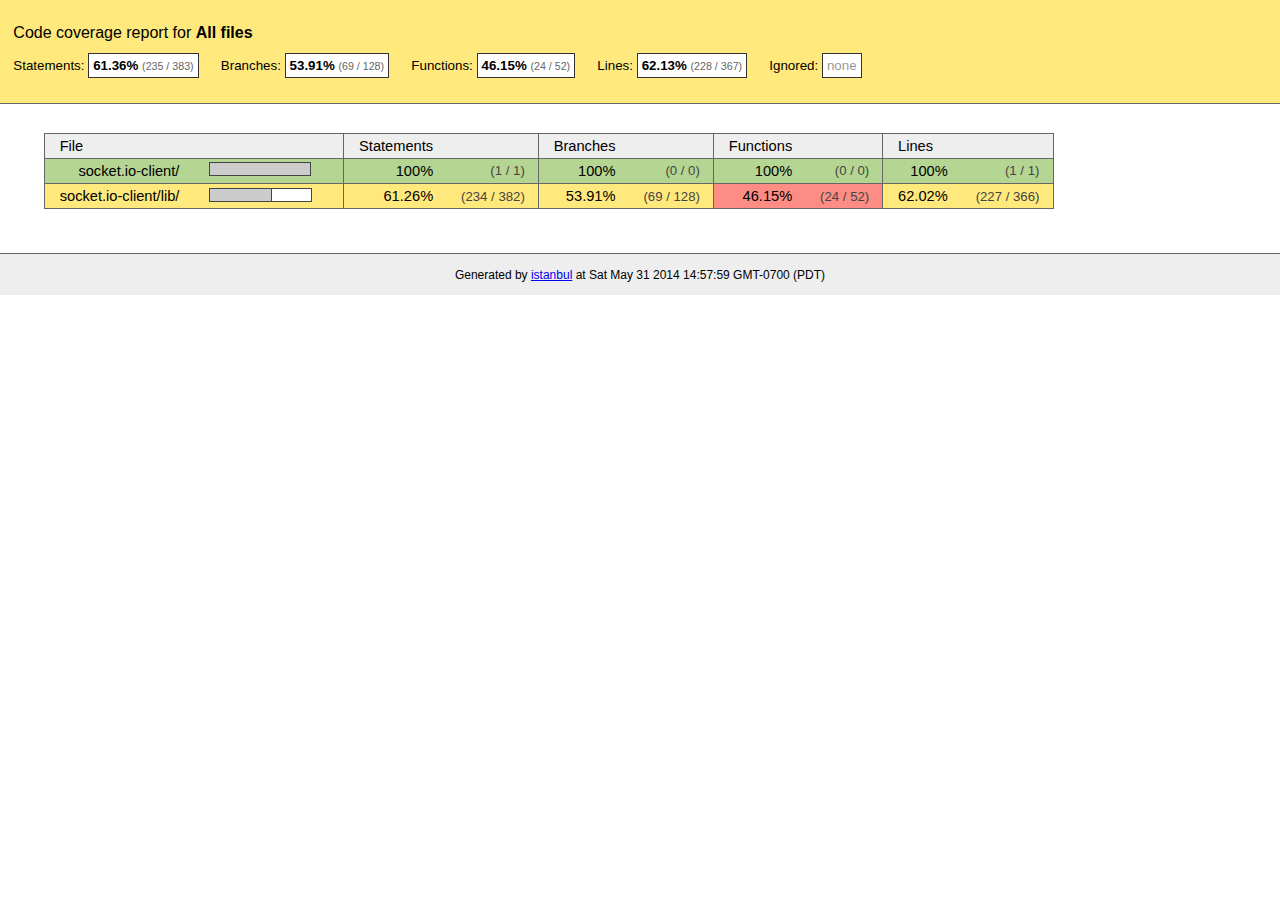
<file: node_modules/socket.io/node_modules/socket.io-client/coverage/lcov-report/index.html>
<!doctype html>
<html lang="en">
<head>
    <title>Code coverage report for All files</title>
    <meta charset="utf-8">

    <link rel="stylesheet" href="prettify.css">

    <style>
        body, html {
            margin:0; padding: 0;
        }
        body {
            font-family: Helvetica Neue, Helvetica,Arial;
            font-size: 10pt;
        }
        div.header, div.footer {
            background: #eee;
            padding: 1em;
        }
        div.header {
            z-index: 100;
            position: fixed;
            top: 0;
            border-bottom: 1px solid #666;
            width: 100%;
        }
        div.footer {
            border-top: 1px solid #666;
        }
        div.body {
            margin-top: 10em;
        }
        div.meta {
            font-size: 90%;
            text-align: center;
        }
        h1, h2, h3 {
            font-weight: normal;
        }
        h1 {
            font-size: 12pt;
        }
        h2 {
            font-size: 10pt;
        }
        pre {
            font-family: Consolas, Menlo, Monaco, monospace;
            margin: 0;
            padding: 0;
            line-height: 14px;
            font-size: 14px;
            -moz-tab-size: 2;
            -o-tab-size:  2;
            tab-size: 2;
        }

        div.path { font-size: 110%; }
        div.path a:link, div.path a:visited { color: #000; }
        table.coverage { border-collapse: collapse; margin:0; padding: 0 }

        table.coverage td {
            margin: 0;
            padding: 0;
            color: #111;
            vertical-align: top;
        }
        table.coverage td.line-count {
            width: 50px;
            text-align: right;
            padding-right: 5px;
        }
        table.coverage td.line-coverage {
            color: #777 !important;
            text-align: right;
            border-left: 1px solid #666;
            border-right: 1px solid #666;
        }

        table.coverage td.text {
        }

        table.coverage td span.cline-any {
            display: inline-block;
            padding: 0 5px;
            width: 40px;
        }
        table.coverage td span.cline-neutral {
            background: #eee;
        }
        table.coverage td span.cline-yes {
            background: #b5d592;
            color: #999;
        }
        table.coverage td span.cline-no {
            background: #fc8c84;
        }

        .cstat-yes { color: #111; }
        .cstat-no { background: #fc8c84; color: #111; }
        .fstat-no { background: #ffc520; color: #111 !important; }
        .cbranch-no { background:  yellow !important; color: #111; }

        .cstat-skip { background: #ddd; color: #111; }
        .fstat-skip { background: #ddd; color: #111 !important; }
        .cbranch-skip { background: #ddd !important; color: #111; }

        .missing-if-branch {
            display: inline-block;
            margin-right: 10px;
            position: relative;
            padding: 0 4px;
            background: black;
            color: yellow;
        }

        .skip-if-branch {
            display: none;
            margin-right: 10px;
            position: relative;
            padding: 0 4px;
            background: #ccc;
            color: white;
        }

        .missing-if-branch .typ, .skip-if-branch .typ {
            color: inherit !important;
        }

        .entity, .metric { font-weight: bold; }
        .metric { display: inline-block; border: 1px solid #333; padding: 0.3em; background: white; }
        .metric small { font-size: 80%; font-weight: normal; color: #666; }

        div.coverage-summary table { border-collapse: collapse; margin: 3em; font-size: 110%; }
        div.coverage-summary td, div.coverage-summary table  th { margin: 0; padding: 0.25em 1em; border-top: 1px solid #666; border-bottom: 1px solid #666; }
        div.coverage-summary th { text-align: left; border: 1px solid #666; background: #eee; font-weight: normal; }
        div.coverage-summary th.file { border-right: none !important; }
        div.coverage-summary th.pic { border-left: none !important; text-align: right; }
        div.coverage-summary th.pct { border-right: none !important; }
        div.coverage-summary th.abs { border-left: none !important; text-align: right; }
        div.coverage-summary td.pct { text-align: right; border-left: 1px solid #666; }
        div.coverage-summary td.abs { text-align: right; font-size: 90%; color: #444; border-right: 1px solid #666; }
        div.coverage-summary td.file { text-align: right; border-left: 1px solid #666; white-space: nowrap;  }
        div.coverage-summary td.pic { min-width: 120px !important;  }
        div.coverage-summary a:link { text-decoration: none; color: #000; }
        div.coverage-summary a:visited { text-decoration: none; color: #333; }
        div.coverage-summary a:hover { text-decoration: underline; }
        div.coverage-summary tfoot td { border-top: 1px solid #666; }

        div.coverage-summary .yui3-datatable-sort-indicator, div.coverage-summary .dummy-sort-indicator {
            height: 10px;
            width: 7px;
            display: inline-block;
            margin-left: 0.5em;
        }
        div.coverage-summary .yui3-datatable-sort-indicator {
            background: url("http://yui.yahooapis.com/3.6.0/build/datatable-sort/assets/skins/sam/sort-arrow-sprite.png") no-repeat scroll 0 0 transparent;
        }
        div.coverage-summary .yui3-datatable-sorted .yui3-datatable-sort-indicator {
            background-position: 0 -20px;
        }
        div.coverage-summary .yui3-datatable-sorted-desc .yui3-datatable-sort-indicator {
            background-position: 0 -10px;
        }

        .high { background: #b5d592 !important; }
        .medium { background: #ffe87c !important; }
        .low { background: #fc8c84 !important; }

        span.cover-fill, span.cover-empty {
            display:inline-block;
            border:1px solid #444;
            background: white;
            height: 12px;
        }
        span.cover-fill {
            background: #ccc;
            border-right: 1px solid #444;
        }
        span.cover-empty {
            background: white;
            border-left: none;
        }
        span.cover-full {
            border-right: none !important;
        }
        pre.prettyprint {
            border: none !important;
            padding: 0 !important;
            margin: 0 !important;
        }
        .com { color: #999 !important; }
        .ignore-none { color: #999; font-weight: normal; }

    </style>
</head>
<body>
<div class="header medium">
    <h1>Code coverage report for <span class="entity">All files</span></h1>
    <h2>
        
        Statements: <span class="metric">61.36% <small>(235 / 383)</small></span> &nbsp;&nbsp;&nbsp;&nbsp;
        
        
        Branches: <span class="metric">53.91% <small>(69 / 128)</small></span> &nbsp;&nbsp;&nbsp;&nbsp;
        
        
        Functions: <span class="metric">46.15% <small>(24 / 52)</small></span> &nbsp;&nbsp;&nbsp;&nbsp;
        
        
        Lines: <span class="metric">62.13% <small>(228 / 367)</small></span> &nbsp;&nbsp;&nbsp;&nbsp;
        
        Ignored: <span class="metric"><span class="ignore-none">none</span></span> &nbsp;&nbsp;&nbsp;&nbsp;
    </h2>
    <div class="path"></div>
</div>
<div class="body">
<div class="coverage-summary">
<table>
<thead>
<tr>
   <th data-col="file" data-fmt="html" data-html="true" class="file">File</th>
   <th data-col="pic" data-type="number" data-fmt="html" data-html="true" class="pic"></th>
   <th data-col="statements" data-type="number" data-fmt="pct" class="pct">Statements</th>
   <th data-col="statements_raw" data-type="number" data-fmt="html" class="abs"></th>
   <th data-col="branches" data-type="number" data-fmt="pct" class="pct">Branches</th>
   <th data-col="branches_raw" data-type="number" data-fmt="html" class="abs"></th>
   <th data-col="functions" data-type="number" data-fmt="pct" class="pct">Functions</th>
   <th data-col="functions_raw" data-type="number" data-fmt="html" class="abs"></th>
   <th data-col="lines" data-type="number" data-fmt="pct" class="pct">Lines</th>
   <th data-col="lines_raw" data-type="number" data-fmt="html" class="abs"></th>
</tr>
</thead>
<tbody><tr>
	<td class="file high" data-value="socket.io-client/"><a href="socket.io-client/index.html">socket.io-client/</a></td>
	<td data-value="100" class="pic high"><span class="cover-fill cover-full" style="width: 100px;"></span><span class="cover-empty" style="width:0px;"></span></td>
	<td data-value="100" class="pct high">100%</td>
	<td data-value="1" class="abs high">(1&nbsp;/&nbsp;1)</td>
	<td data-value="100" class="pct high">100%</td>
	<td data-value="0" class="abs high">(0&nbsp;/&nbsp;0)</td>
	<td data-value="100" class="pct high">100%</td>
	<td data-value="0" class="abs high">(0&nbsp;/&nbsp;0)</td>
	<td data-value="100" class="pct high">100%</td>
	<td data-value="1" class="abs high">(1&nbsp;/&nbsp;1)</td>
	</tr>

<tr>
	<td class="file medium" data-value="socket.io-client/lib/"><a href="socket.io-client/lib/index.html">socket.io-client/lib/</a></td>
	<td data-value="61.26" class="pic medium"><span class="cover-fill" style="width: 61px;"></span><span class="cover-empty" style="width:39px;"></span></td>
	<td data-value="61.26" class="pct medium">61.26%</td>
	<td data-value="382" class="abs medium">(234&nbsp;/&nbsp;382)</td>
	<td data-value="53.91" class="pct medium">53.91%</td>
	<td data-value="128" class="abs medium">(69&nbsp;/&nbsp;128)</td>
	<td data-value="46.15" class="pct low">46.15%</td>
	<td data-value="52" class="abs low">(24&nbsp;/&nbsp;52)</td>
	<td data-value="62.02" class="pct medium">62.02%</td>
	<td data-value="366" class="abs medium">(227&nbsp;/&nbsp;366)</td>
	</tr>

</tbody>
</table>
</div>
</div>
<div class="footer">
    <div class="meta">Generated by <a href="http://istanbul-js.org/" target="_blank">istanbul</a> at Sat May 31 2014 14:57:59 GMT-0700 (PDT)</div>
</div>

<script src="prettify.js"></script>

<script src="http://yui.yahooapis.com/3.6.0/build/yui/yui-min.js"></script>
<script>

    YUI().use('datatable', function (Y) {

        var formatters = {
          pct: function (o) {
              o.className += o.record.get('classes')[o.column.key];
              try {
                  return o.value.toFixed(2) + '%';
              } catch (ex) { return o.value + '%'; }
          },
          html: function (o) {
              o.className += o.record.get('classes')[o.column.key];
              return o.record.get(o.column.key + '_html');
          }
        },
          defaultFormatter = function (o) {
              o.className += o.record.get('classes')[o.column.key];
              return o.value;
          };

        function getColumns(theadNode) {
            var colNodes = theadNode.all('tr th'),
                cols = [],
                col;
            colNodes.each(function (colNode) {
                col = {
                    key: colNode.getAttribute('data-col'),
                    label: colNode.get('innerHTML') || ' ',
                    sortable: !colNode.getAttribute('data-nosort'),
                    className: colNode.getAttribute('class'),
                    type: colNode.getAttribute('data-type'),
                    allowHTML: colNode.getAttribute('data-html') === 'true' || colNode.getAttribute('data-fmt') === 'html'
                };
                col.formatter = formatters[colNode.getAttribute('data-fmt')] || defaultFormatter;
                cols.push(col);
            });
            return cols;
        }

        function getRowData(trNode, cols) {
            var tdNodes = trNode.all('td'),
                    i,
                    row = { classes: {} },
                    node,
                    name;
            for (i = 0; i < cols.length; i += 1) {
                name = cols[i].key;
                node = tdNodes.item(i);
                row[name] = node.getAttribute('data-value') || node.get('innerHTML');
                row[name + '_html'] = node.get('innerHTML');
                row.classes[name] = node.getAttribute('class');
                //Y.log('Name: ' + name + '; Value: ' + row[name]);
                if (cols[i].type === 'number') { row[name] = row[name] * 1; }
            }
            //Y.log(row);
            return row;
        }

        function getData(tbodyNode, cols) {
            var data = [];
            tbodyNode.all('tr').each(function (trNode) {
                data.push(getRowData(trNode, cols));
            });
            return data;
        }

        function replaceTable(node) {
            if (!node) { return; }
            var cols = getColumns(node.one('thead')),
                data = getData(node.one('tbody'), cols),
                table,
                parent = node.get('parentNode');

            table = new Y.DataTable({
                columns: cols,
                data: data,
                sortBy: 'file'
            });
            parent.set('innerHTML', '');
            table.render(parent);
        }

        Y.on('domready', function () {
            replaceTable(Y.one('div.coverage-summary table'));
            if (typeof prettyPrint === 'function') {
                prettyPrint();
            }
        });
    });
</script>
</body>
</html>
</file>
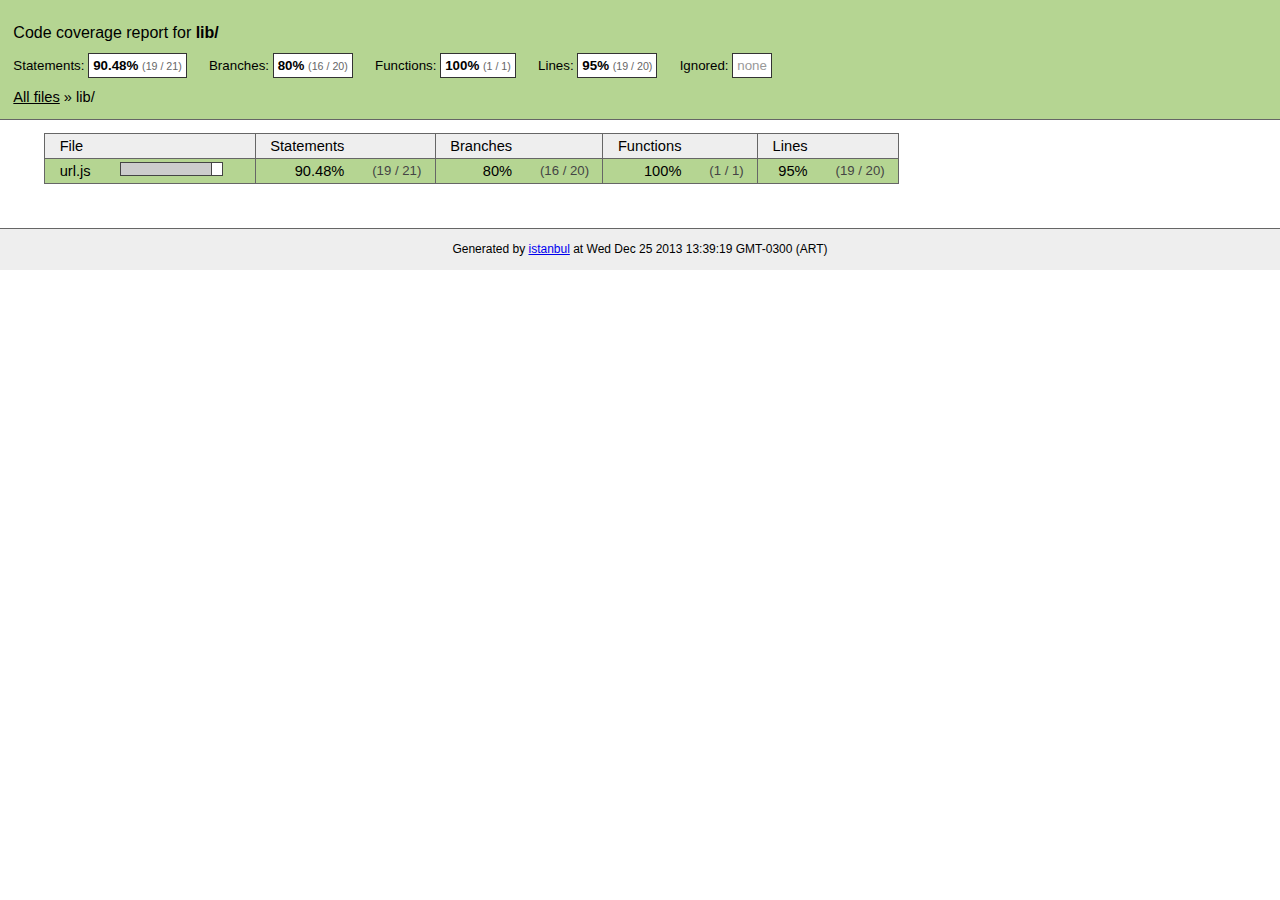
<file: node_modules/socket.io/node_modules/socket.io-client/coverage/lcov-report/lib/index.html>
<!doctype html>
<html lang="en">
<head>
    <title>Code coverage report for lib/</title>
    <meta charset="utf-8">

    <link rel="stylesheet" href="../prettify.css">

    <style>
        body, html {
            margin:0; padding: 0;
        }
        body {
            font-family: Helvetica Neue, Helvetica,Arial;
            font-size: 10pt;
        }
        div.header, div.footer {
            background: #eee;
            padding: 1em;
        }
        div.header {
            z-index: 100;
            position: fixed;
            top: 0;
            border-bottom: 1px solid #666;
            width: 100%;
        }
        div.footer {
            border-top: 1px solid #666;
        }
        div.body {
            margin-top: 10em;
        }
        div.meta {
            font-size: 90%;
            text-align: center;
        }
        h1, h2, h3 {
            font-weight: normal;
        }
        h1 {
            font-size: 12pt;
        }
        h2 {
            font-size: 10pt;
        }
        pre {
            font-family: Consolas, Menlo, Monaco, monospace;
            margin: 0;
            padding: 0;
            line-height: 14px;
            font-size: 14px;
            -moz-tab-size: 2;
            -o-tab-size:  2;
            tab-size: 2;
        }

        div.path { font-size: 110%; }
        div.path a:link, div.path a:visited { color: #000; }
        table.coverage { border-collapse: collapse; margin:0; padding: 0 }

        table.coverage td {
            margin: 0;
            padding: 0;
            color: #111;
            vertical-align: top;
        }
        table.coverage td.line-count {
            width: 50px;
            text-align: right;
            padding-right: 5px;
        }
        table.coverage td.line-coverage {
            color: #777 !important;
            text-align: right;
            border-left: 1px solid #666;
            border-right: 1px solid #666;
        }

        table.coverage td.text {
        }

        table.coverage td span.cline-any {
            display: inline-block;
            padding: 0 5px;
            width: 40px;
        }
        table.coverage td span.cline-neutral {
            background: #eee;
        }
        table.coverage td span.cline-yes {
            background: #b5d592;
            color: #999;
        }
        table.coverage td span.cline-no {
            background: #fc8c84;
        }

        .cstat-yes { color: #111; }
        .cstat-no { background: #fc8c84; color: #111; }
        .fstat-no { background: #ffc520; color: #111 !important; }
        .cbranch-no { background:  yellow !important; color: #111; }

        .cstat-skip { background: #ddd; color: #111; }
        .fstat-skip { background: #ddd; color: #111 !important; }
        .cbranch-skip { background: #ddd !important; color: #111; }

        .missing-if-branch {
            display: inline-block;
            margin-right: 10px;
            position: relative;
            padding: 0 4px;
            background: black;
            color: yellow;
        }

        .skip-if-branch {
            display: none;
            margin-right: 10px;
            position: relative;
            padding: 0 4px;
            background: #ccc;
            color: white;
        }

        .missing-if-branch .typ, .skip-if-branch .typ {
            color: inherit !important;
        }

        .entity, .metric { font-weight: bold; }
        .metric { display: inline-block; border: 1px solid #333; padding: 0.3em; background: white; }
        .metric small { font-size: 80%; font-weight: normal; color: #666; }

        div.coverage-summary table { border-collapse: collapse; margin: 3em; font-size: 110%; }
        div.coverage-summary td, div.coverage-summary table  th { margin: 0; padding: 0.25em 1em; border-top: 1px solid #666; border-bottom: 1px solid #666; }
        div.coverage-summary th { text-align: left; border: 1px solid #666; background: #eee; font-weight: normal; }
        div.coverage-summary th.file { border-right: none !important; }
        div.coverage-summary th.pic { border-left: none !important; text-align: right; }
        div.coverage-summary th.pct { border-right: none !important; }
        div.coverage-summary th.abs { border-left: none !important; text-align: right; }
        div.coverage-summary td.pct { text-align: right; border-left: 1px solid #666; }
        div.coverage-summary td.abs { text-align: right; font-size: 90%; color: #444; border-right: 1px solid #666; }
        div.coverage-summary td.file { text-align: right; border-left: 1px solid #666; white-space: nowrap;  }
        div.coverage-summary td.pic { min-width: 120px !important;  }
        div.coverage-summary a:link { text-decoration: none; color: #000; }
        div.coverage-summary a:visited { text-decoration: none; color: #333; }
        div.coverage-summary a:hover { text-decoration: underline; }
        div.coverage-summary tfoot td { border-top: 1px solid #666; }

        div.coverage-summary .yui3-datatable-sort-indicator, div.coverage-summary .dummy-sort-indicator {
            height: 10px;
            width: 7px;
            display: inline-block;
            margin-left: 0.5em;
        }
        div.coverage-summary .yui3-datatable-sort-indicator {
            background: url("http://yui.yahooapis.com/3.6.0/build/datatable-sort/assets/skins/sam/sort-arrow-sprite.png") no-repeat scroll 0 0 transparent;
        }
        div.coverage-summary .yui3-datatable-sorted .yui3-datatable-sort-indicator {
            background-position: 0 -20px;
        }
        div.coverage-summary .yui3-datatable-sorted-desc .yui3-datatable-sort-indicator {
            background-position: 0 -10px;
        }

        .high { background: #b5d592 !important; }
        .medium { background: #ffe87c !important; }
        .low { background: #fc8c84 !important; }

        span.cover-fill, span.cover-empty {
            display:inline-block;
            border:1px solid #444;
            background: white;
            height: 12px;
        }
        span.cover-fill {
            background: #ccc;
            border-right: 1px solid #444;
        }
        span.cover-empty {
            background: white;
            border-left: none;
        }
        span.cover-full {
            border-right: none !important;
        }
        pre.prettyprint {
            border: none !important;
            padding: 0 !important;
            margin: 0 !important;
        }
        .com { color: #999 !important; }
        .ignore-none { color: #999; font-weight: normal; }

    </style>
</head>
<body>
<div class="header high">
    <h1>Code coverage report for <span class="entity">lib/</span></h1>
    <h2>
        
        Statements: <span class="metric">90.48% <small>(19 / 21)</small></span> &nbsp;&nbsp;&nbsp;&nbsp;
        
        
        Branches: <span class="metric">80% <small>(16 / 20)</small></span> &nbsp;&nbsp;&nbsp;&nbsp;
        
        
        Functions: <span class="metric">100% <small>(1 / 1)</small></span> &nbsp;&nbsp;&nbsp;&nbsp;
        
        
        Lines: <span class="metric">95% <small>(19 / 20)</small></span> &nbsp;&nbsp;&nbsp;&nbsp;
        
        Ignored: <span class="metric"><span class="ignore-none">none</span></span> &nbsp;&nbsp;&nbsp;&nbsp;
    </h2>
    <div class="path"><a href="../index.html">All files</a> &#187; lib/</div>
</div>
<div class="body">
<div class="coverage-summary">
<table>
<thead>
<tr>
   <th data-col="file" data-fmt="html" data-html="true" class="file">File</th>
   <th data-col="pic" data-type="number" data-fmt="html" data-html="true" class="pic"></th>
   <th data-col="statements" data-type="number" data-fmt="pct" class="pct">Statements</th>
   <th data-col="statements_raw" data-type="number" data-fmt="html" class="abs"></th>
   <th data-col="branches" data-type="number" data-fmt="pct" class="pct">Branches</th>
   <th data-col="branches_raw" data-type="number" data-fmt="html" class="abs"></th>
   <th data-col="functions" data-type="number" data-fmt="pct" class="pct">Functions</th>
   <th data-col="functions_raw" data-type="number" data-fmt="html" class="abs"></th>
   <th data-col="lines" data-type="number" data-fmt="pct" class="pct">Lines</th>
   <th data-col="lines_raw" data-type="number" data-fmt="html" class="abs"></th>
</tr>
</thead>
<tbody><tr>
	<td class="file high" data-value="url.js"><a href="url.js.html">url.js</a></td>
	<td data-value="90.48" class="pic high"><span class="cover-fill" style="width: 90px;"></span><span class="cover-empty" style="width:10px;"></span></td>
	<td data-value="90.48" class="pct high">90.48%</td>
	<td data-value="21" class="abs high">(19&nbsp;/&nbsp;21)</td>
	<td data-value="80" class="pct high">80%</td>
	<td data-value="20" class="abs high">(16&nbsp;/&nbsp;20)</td>
	<td data-value="100" class="pct high">100%</td>
	<td data-value="1" class="abs high">(1&nbsp;/&nbsp;1)</td>
	<td data-value="95" class="pct high">95%</td>
	<td data-value="20" class="abs high">(19&nbsp;/&nbsp;20)</td>
	</tr>

</tbody>
</table>
</div>
</div>
<div class="footer">
    <div class="meta">Generated by <a href="http://istanbul-js.org/" target="_blank">istanbul</a> at Wed Dec 25 2013 13:39:19 GMT-0300 (ART)</div>
</div>

<script src="../prettify.js"></script>

<script src="http://yui.yahooapis.com/3.6.0/build/yui/yui-min.js"></script>
<script>

    YUI().use('datatable', function (Y) {

        var formatters = {
          pct: function (o) {
              o.className += o.record.get('classes')[o.column.key];
              try {
                  return o.value.toFixed(2) + '%';
              } catch (ex) { return o.value + '%'; }
          },
          html: function (o) {
              o.className += o.record.get('classes')[o.column.key];
              return o.record.get(o.column.key + '_html');
          }
        },
          defaultFormatter = function (o) {
              o.className += o.record.get('classes')[o.column.key];
              return o.value;
          };

        function getColumns(theadNode) {
            var colNodes = theadNode.all('tr th'),
                cols = [],
                col;
            colNodes.each(function (colNode) {
                col = {
                    key: colNode.getAttribute('data-col'),
                    label: colNode.get('innerHTML') || ' ',
                    sortable: !colNode.getAttribute('data-nosort'),
                    className: colNode.getAttribute('class'),
                    type: colNode.getAttribute('data-type'),
                    allowHTML: colNode.getAttribute('data-html') === 'true' || colNode.getAttribute('data-fmt') === 'html'
                };
                col.formatter = formatters[colNode.getAttribute('data-fmt')] || defaultFormatter;
                cols.push(col);
            });
            return cols;
        }

        function getRowData(trNode, cols) {
            var tdNodes = trNode.all('td'),
                    i,
                    row = { classes: {} },
                    node,
                    name;
            for (i = 0; i < cols.length; i += 1) {
                name = cols[i].key;
                node = tdNodes.item(i);
                row[name] = node.getAttribute('data-value') || node.get('innerHTML');
                row[name + '_html'] = node.get('innerHTML');
                row.classes[name] = node.getAttribute('class');
                //Y.log('Name: ' + name + '; Value: ' + row[name]);
                if (cols[i].type === 'number') { row[name] = row[name] * 1; }
            }
            //Y.log(row);
            return row;
        }

        function getData(tbodyNode, cols) {
            var data = [];
            tbodyNode.all('tr').each(function (trNode) {
                data.push(getRowData(trNode, cols));
            });
            return data;
        }

        function replaceTable(node) {
            if (!node) { return; }
            var cols = getColumns(node.one('thead')),
                data = getData(node.one('tbody'), cols),
                table,
                parent = node.get('parentNode');

            table = new Y.DataTable({
                columns: cols,
                data: data,
                sortBy: 'file'
            });
            parent.set('innerHTML', '');
            table.render(parent);
        }

        Y.on('domready', function () {
            replaceTable(Y.one('div.coverage-summary table'));
            if (typeof prettyPrint === 'function') {
                prettyPrint();
            }
        });
    });
</script>
</body>
</html>
</file>
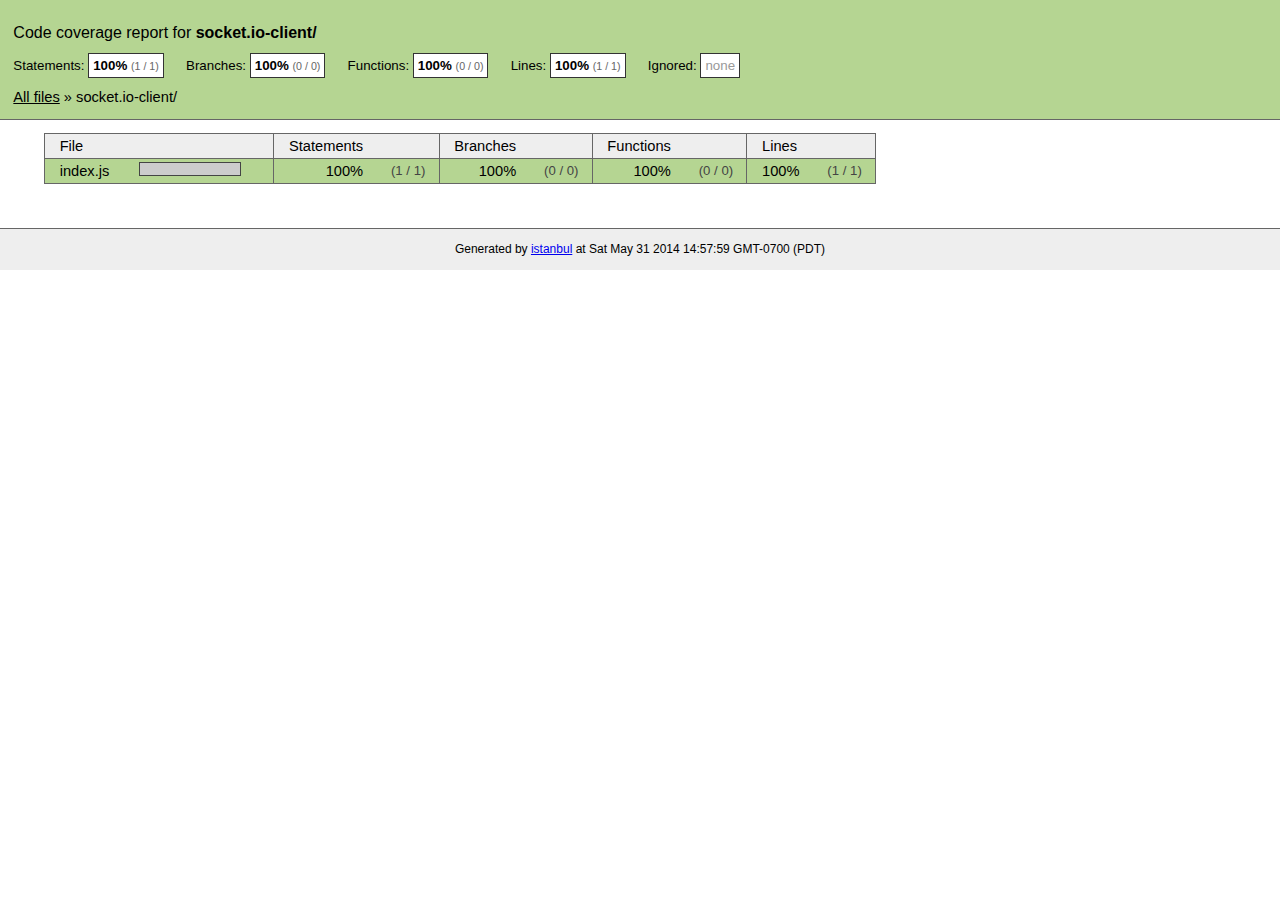
<file: node_modules/socket.io/node_modules/socket.io-client/coverage/lcov-report/socket.io-client/index.html>
<!doctype html>
<html lang="en">
<head>
    <title>Code coverage report for socket.io-client/</title>
    <meta charset="utf-8">

    <link rel="stylesheet" href="../prettify.css">

    <style>
        body, html {
            margin:0; padding: 0;
        }
        body {
            font-family: Helvetica Neue, Helvetica,Arial;
            font-size: 10pt;
        }
        div.header, div.footer {
            background: #eee;
            padding: 1em;
        }
        div.header {
            z-index: 100;
            position: fixed;
            top: 0;
            border-bottom: 1px solid #666;
            width: 100%;
        }
        div.footer {
            border-top: 1px solid #666;
        }
        div.body {
            margin-top: 10em;
        }
        div.meta {
            font-size: 90%;
            text-align: center;
        }
        h1, h2, h3 {
            font-weight: normal;
        }
        h1 {
            font-size: 12pt;
        }
        h2 {
            font-size: 10pt;
        }
        pre {
            font-family: Consolas, Menlo, Monaco, monospace;
            margin: 0;
            padding: 0;
            line-height: 14px;
            font-size: 14px;
            -moz-tab-size: 2;
            -o-tab-size:  2;
            tab-size: 2;
        }

        div.path { font-size: 110%; }
        div.path a:link, div.path a:visited { color: #000; }
        table.coverage { border-collapse: collapse; margin:0; padding: 0 }

        table.coverage td {
            margin: 0;
            padding: 0;
            color: #111;
            vertical-align: top;
        }
        table.coverage td.line-count {
            width: 50px;
            text-align: right;
            padding-right: 5px;
        }
        table.coverage td.line-coverage {
            color: #777 !important;
            text-align: right;
            border-left: 1px solid #666;
            border-right: 1px solid #666;
        }

        table.coverage td.text {
        }

        table.coverage td span.cline-any {
            display: inline-block;
            padding: 0 5px;
            width: 40px;
        }
        table.coverage td span.cline-neutral {
            background: #eee;
        }
        table.coverage td span.cline-yes {
            background: #b5d592;
            color: #999;
        }
        table.coverage td span.cline-no {
            background: #fc8c84;
        }

        .cstat-yes { color: #111; }
        .cstat-no { background: #fc8c84; color: #111; }
        .fstat-no { background: #ffc520; color: #111 !important; }
        .cbranch-no { background:  yellow !important; color: #111; }

        .cstat-skip { background: #ddd; color: #111; }
        .fstat-skip { background: #ddd; color: #111 !important; }
        .cbranch-skip { background: #ddd !important; color: #111; }

        .missing-if-branch {
            display: inline-block;
            margin-right: 10px;
            position: relative;
            padding: 0 4px;
            background: black;
            color: yellow;
        }

        .skip-if-branch {
            display: none;
            margin-right: 10px;
            position: relative;
            padding: 0 4px;
            background: #ccc;
            color: white;
        }

        .missing-if-branch .typ, .skip-if-branch .typ {
            color: inherit !important;
        }

        .entity, .metric { font-weight: bold; }
        .metric { display: inline-block; border: 1px solid #333; padding: 0.3em; background: white; }
        .metric small { font-size: 80%; font-weight: normal; color: #666; }

        div.coverage-summary table { border-collapse: collapse; margin: 3em; font-size: 110%; }
        div.coverage-summary td, div.coverage-summary table  th { margin: 0; padding: 0.25em 1em; border-top: 1px solid #666; border-bottom: 1px solid #666; }
        div.coverage-summary th { text-align: left; border: 1px solid #666; background: #eee; font-weight: normal; }
        div.coverage-summary th.file { border-right: none !important; }
        div.coverage-summary th.pic { border-left: none !important; text-align: right; }
        div.coverage-summary th.pct { border-right: none !important; }
        div.coverage-summary th.abs { border-left: none !important; text-align: right; }
        div.coverage-summary td.pct { text-align: right; border-left: 1px solid #666; }
        div.coverage-summary td.abs { text-align: right; font-size: 90%; color: #444; border-right: 1px solid #666; }
        div.coverage-summary td.file { text-align: right; border-left: 1px solid #666; white-space: nowrap;  }
        div.coverage-summary td.pic { min-width: 120px !important;  }
        div.coverage-summary a:link { text-decoration: none; color: #000; }
        div.coverage-summary a:visited { text-decoration: none; color: #333; }
        div.coverage-summary a:hover { text-decoration: underline; }
        div.coverage-summary tfoot td { border-top: 1px solid #666; }

        div.coverage-summary .yui3-datatable-sort-indicator, div.coverage-summary .dummy-sort-indicator {
            height: 10px;
            width: 7px;
            display: inline-block;
            margin-left: 0.5em;
        }
        div.coverage-summary .yui3-datatable-sort-indicator {
            background: url("http://yui.yahooapis.com/3.6.0/build/datatable-sort/assets/skins/sam/sort-arrow-sprite.png") no-repeat scroll 0 0 transparent;
        }
        div.coverage-summary .yui3-datatable-sorted .yui3-datatable-sort-indicator {
            background-position: 0 -20px;
        }
        div.coverage-summary .yui3-datatable-sorted-desc .yui3-datatable-sort-indicator {
            background-position: 0 -10px;
        }

        .high { background: #b5d592 !important; }
        .medium { background: #ffe87c !important; }
        .low { background: #fc8c84 !important; }

        span.cover-fill, span.cover-empty {
            display:inline-block;
            border:1px solid #444;
            background: white;
            height: 12px;
        }
        span.cover-fill {
            background: #ccc;
            border-right: 1px solid #444;
        }
        span.cover-empty {
            background: white;
            border-left: none;
        }
        span.cover-full {
            border-right: none !important;
        }
        pre.prettyprint {
            border: none !important;
            padding: 0 !important;
            margin: 0 !important;
        }
        .com { color: #999 !important; }
        .ignore-none { color: #999; font-weight: normal; }

    </style>
</head>
<body>
<div class="header high">
    <h1>Code coverage report for <span class="entity">socket.io-client/</span></h1>
    <h2>
        
        Statements: <span class="metric">100% <small>(1 / 1)</small></span> &nbsp;&nbsp;&nbsp;&nbsp;
        
        
        Branches: <span class="metric">100% <small>(0 / 0)</small></span> &nbsp;&nbsp;&nbsp;&nbsp;
        
        
        Functions: <span class="metric">100% <small>(0 / 0)</small></span> &nbsp;&nbsp;&nbsp;&nbsp;
        
        
        Lines: <span class="metric">100% <small>(1 / 1)</small></span> &nbsp;&nbsp;&nbsp;&nbsp;
        
        Ignored: <span class="metric"><span class="ignore-none">none</span></span> &nbsp;&nbsp;&nbsp;&nbsp;
    </h2>
    <div class="path"><a href="../index.html">All files</a> &#187; socket.io-client/</div>
</div>
<div class="body">
<div class="coverage-summary">
<table>
<thead>
<tr>
   <th data-col="file" data-fmt="html" data-html="true" class="file">File</th>
   <th data-col="pic" data-type="number" data-fmt="html" data-html="true" class="pic"></th>
   <th data-col="statements" data-type="number" data-fmt="pct" class="pct">Statements</th>
   <th data-col="statements_raw" data-type="number" data-fmt="html" class="abs"></th>
   <th data-col="branches" data-type="number" data-fmt="pct" class="pct">Branches</th>
   <th data-col="branches_raw" data-type="number" data-fmt="html" class="abs"></th>
   <th data-col="functions" data-type="number" data-fmt="pct" class="pct">Functions</th>
   <th data-col="functions_raw" data-type="number" data-fmt="html" class="abs"></th>
   <th data-col="lines" data-type="number" data-fmt="pct" class="pct">Lines</th>
   <th data-col="lines_raw" data-type="number" data-fmt="html" class="abs"></th>
</tr>
</thead>
<tbody><tr>
	<td class="file high" data-value="index.js"><a href="index.js.html">index.js</a></td>
	<td data-value="100" class="pic high"><span class="cover-fill cover-full" style="width: 100px;"></span><span class="cover-empty" style="width:0px;"></span></td>
	<td data-value="100" class="pct high">100%</td>
	<td data-value="1" class="abs high">(1&nbsp;/&nbsp;1)</td>
	<td data-value="100" class="pct high">100%</td>
	<td data-value="0" class="abs high">(0&nbsp;/&nbsp;0)</td>
	<td data-value="100" class="pct high">100%</td>
	<td data-value="0" class="abs high">(0&nbsp;/&nbsp;0)</td>
	<td data-value="100" class="pct high">100%</td>
	<td data-value="1" class="abs high">(1&nbsp;/&nbsp;1)</td>
	</tr>

</tbody>
</table>
</div>
</div>
<div class="footer">
    <div class="meta">Generated by <a href="http://istanbul-js.org/" target="_blank">istanbul</a> at Sat May 31 2014 14:57:59 GMT-0700 (PDT)</div>
</div>

<script src="../prettify.js"></script>

<script src="http://yui.yahooapis.com/3.6.0/build/yui/yui-min.js"></script>
<script>

    YUI().use('datatable', function (Y) {

        var formatters = {
          pct: function (o) {
              o.className += o.record.get('classes')[o.column.key];
              try {
                  return o.value.toFixed(2) + '%';
              } catch (ex) { return o.value + '%'; }
          },
          html: function (o) {
              o.className += o.record.get('classes')[o.column.key];
              return o.record.get(o.column.key + '_html');
          }
        },
          defaultFormatter = function (o) {
              o.className += o.record.get('classes')[o.column.key];
              return o.value;
          };

        function getColumns(theadNode) {
            var colNodes = theadNode.all('tr th'),
                cols = [],
                col;
            colNodes.each(function (colNode) {
                col = {
                    key: colNode.getAttribute('data-col'),
                    label: colNode.get('innerHTML') || ' ',
                    sortable: !colNode.getAttribute('data-nosort'),
                    className: colNode.getAttribute('class'),
                    type: colNode.getAttribute('data-type'),
                    allowHTML: colNode.getAttribute('data-html') === 'true' || colNode.getAttribute('data-fmt') === 'html'
                };
                col.formatter = formatters[colNode.getAttribute('data-fmt')] || defaultFormatter;
                cols.push(col);
            });
            return cols;
        }

        function getRowData(trNode, cols) {
            var tdNodes = trNode.all('td'),
                    i,
                    row = { classes: {} },
                    node,
                    name;
            for (i = 0; i < cols.length; i += 1) {
                name = cols[i].key;
                node = tdNodes.item(i);
                row[name] = node.getAttribute('data-value') || node.get('innerHTML');
                row[name + '_html'] = node.get('innerHTML');
                row.classes[name] = node.getAttribute('class');
                //Y.log('Name: ' + name + '; Value: ' + row[name]);
                if (cols[i].type === 'number') { row[name] = row[name] * 1; }
            }
            //Y.log(row);
            return row;
        }

        function getData(tbodyNode, cols) {
            var data = [];
            tbodyNode.all('tr').each(function (trNode) {
                data.push(getRowData(trNode, cols));
            });
            return data;
        }

        function replaceTable(node) {
            if (!node) { return; }
            var cols = getColumns(node.one('thead')),
                data = getData(node.one('tbody'), cols),
                table,
                parent = node.get('parentNode');

            table = new Y.DataTable({
                columns: cols,
                data: data,
                sortBy: 'file'
            });
            parent.set('innerHTML', '');
            table.render(parent);
        }

        Y.on('domready', function () {
            replaceTable(Y.one('div.coverage-summary table'));
            if (typeof prettyPrint === 'function') {
                prettyPrint();
            }
        });
    });
</script>
</body>
</html>
</file>
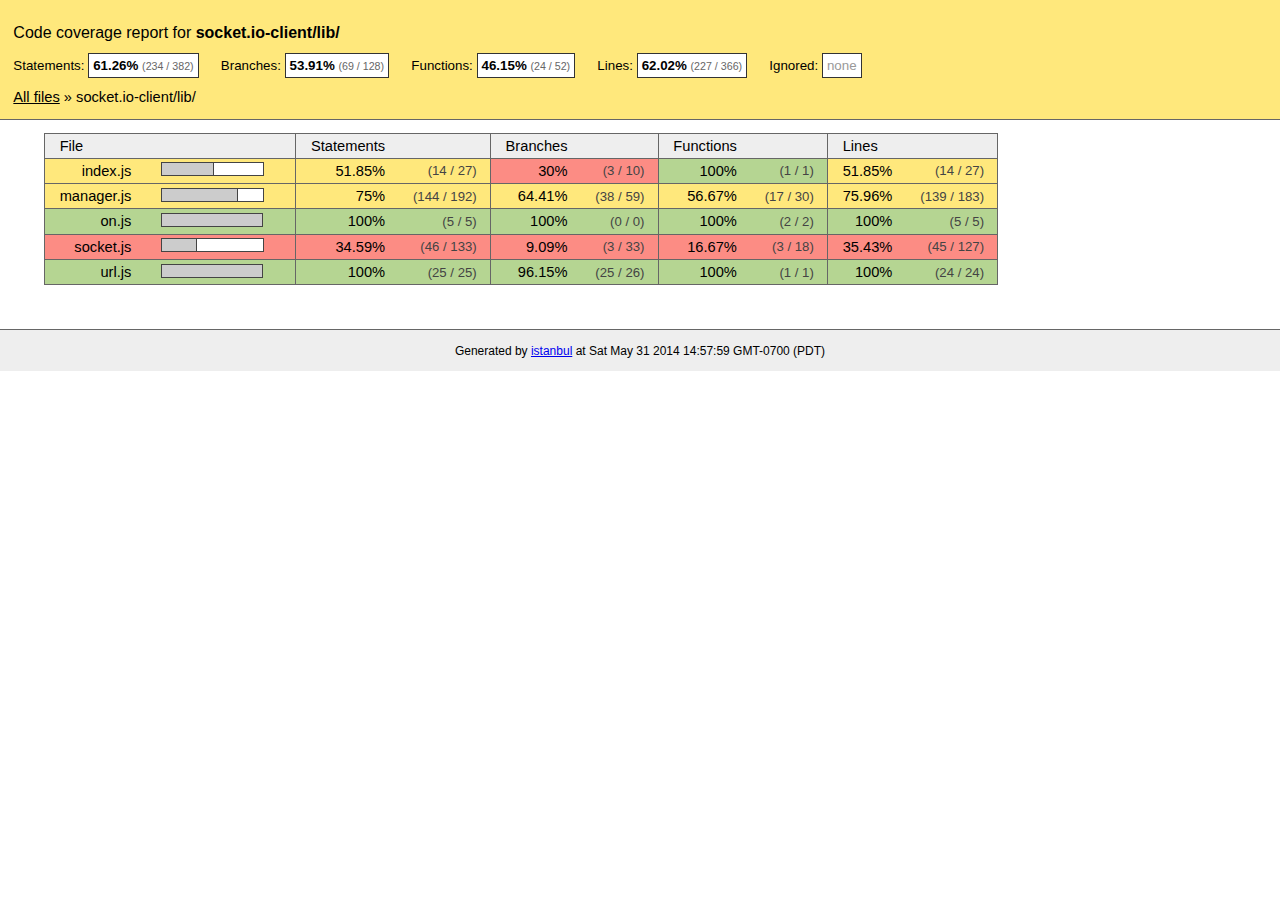
<file: node_modules/socket.io/node_modules/socket.io-client/coverage/lcov-report/socket.io-client/lib/index.html>
<!doctype html>
<html lang="en">
<head>
    <title>Code coverage report for socket.io-client/lib/</title>
    <meta charset="utf-8">

    <link rel="stylesheet" href="../../prettify.css">

    <style>
        body, html {
            margin:0; padding: 0;
        }
        body {
            font-family: Helvetica Neue, Helvetica,Arial;
            font-size: 10pt;
        }
        div.header, div.footer {
            background: #eee;
            padding: 1em;
        }
        div.header {
            z-index: 100;
            position: fixed;
            top: 0;
            border-bottom: 1px solid #666;
            width: 100%;
        }
        div.footer {
            border-top: 1px solid #666;
        }
        div.body {
            margin-top: 10em;
        }
        div.meta {
            font-size: 90%;
            text-align: center;
        }
        h1, h2, h3 {
            font-weight: normal;
        }
        h1 {
            font-size: 12pt;
        }
        h2 {
            font-size: 10pt;
        }
        pre {
            font-family: Consolas, Menlo, Monaco, monospace;
            margin: 0;
            padding: 0;
            line-height: 14px;
            font-size: 14px;
            -moz-tab-size: 2;
            -o-tab-size:  2;
            tab-size: 2;
        }

        div.path { font-size: 110%; }
        div.path a:link, div.path a:visited { color: #000; }
        table.coverage { border-collapse: collapse; margin:0; padding: 0 }

        table.coverage td {
            margin: 0;
            padding: 0;
            color: #111;
            vertical-align: top;
        }
        table.coverage td.line-count {
            width: 50px;
            text-align: right;
            padding-right: 5px;
        }
        table.coverage td.line-coverage {
            color: #777 !important;
            text-align: right;
            border-left: 1px solid #666;
            border-right: 1px solid #666;
        }

        table.coverage td.text {
        }

        table.coverage td span.cline-any {
            display: inline-block;
            padding: 0 5px;
            width: 40px;
        }
        table.coverage td span.cline-neutral {
            background: #eee;
        }
        table.coverage td span.cline-yes {
            background: #b5d592;
            color: #999;
        }
        table.coverage td span.cline-no {
            background: #fc8c84;
        }

        .cstat-yes { color: #111; }
        .cstat-no { background: #fc8c84; color: #111; }
        .fstat-no { background: #ffc520; color: #111 !important; }
        .cbranch-no { background:  yellow !important; color: #111; }

        .cstat-skip { background: #ddd; color: #111; }
        .fstat-skip { background: #ddd; color: #111 !important; }
        .cbranch-skip { background: #ddd !important; color: #111; }

        .missing-if-branch {
            display: inline-block;
            margin-right: 10px;
            position: relative;
            padding: 0 4px;
            background: black;
            color: yellow;
        }

        .skip-if-branch {
            display: none;
            margin-right: 10px;
            position: relative;
            padding: 0 4px;
            background: #ccc;
            color: white;
        }

        .missing-if-branch .typ, .skip-if-branch .typ {
            color: inherit !important;
        }

        .entity, .metric { font-weight: bold; }
        .metric { display: inline-block; border: 1px solid #333; padding: 0.3em; background: white; }
        .metric small { font-size: 80%; font-weight: normal; color: #666; }

        div.coverage-summary table { border-collapse: collapse; margin: 3em; font-size: 110%; }
        div.coverage-summary td, div.coverage-summary table  th { margin: 0; padding: 0.25em 1em; border-top: 1px solid #666; border-bottom: 1px solid #666; }
        div.coverage-summary th { text-align: left; border: 1px solid #666; background: #eee; font-weight: normal; }
        div.coverage-summary th.file { border-right: none !important; }
        div.coverage-summary th.pic { border-left: none !important; text-align: right; }
        div.coverage-summary th.pct { border-right: none !important; }
        div.coverage-summary th.abs { border-left: none !important; text-align: right; }
        div.coverage-summary td.pct { text-align: right; border-left: 1px solid #666; }
        div.coverage-summary td.abs { text-align: right; font-size: 90%; color: #444; border-right: 1px solid #666; }
        div.coverage-summary td.file { text-align: right; border-left: 1px solid #666; white-space: nowrap;  }
        div.coverage-summary td.pic { min-width: 120px !important;  }
        div.coverage-summary a:link { text-decoration: none; color: #000; }
        div.coverage-summary a:visited { text-decoration: none; color: #333; }
        div.coverage-summary a:hover { text-decoration: underline; }
        div.coverage-summary tfoot td { border-top: 1px solid #666; }

        div.coverage-summary .yui3-datatable-sort-indicator, div.coverage-summary .dummy-sort-indicator {
            height: 10px;
            width: 7px;
            display: inline-block;
            margin-left: 0.5em;
        }
        div.coverage-summary .yui3-datatable-sort-indicator {
            background: url("http://yui.yahooapis.com/3.6.0/build/datatable-sort/assets/skins/sam/sort-arrow-sprite.png") no-repeat scroll 0 0 transparent;
        }
        div.coverage-summary .yui3-datatable-sorted .yui3-datatable-sort-indicator {
            background-position: 0 -20px;
        }
        div.coverage-summary .yui3-datatable-sorted-desc .yui3-datatable-sort-indicator {
            background-position: 0 -10px;
        }

        .high { background: #b5d592 !important; }
        .medium { background: #ffe87c !important; }
        .low { background: #fc8c84 !important; }

        span.cover-fill, span.cover-empty {
            display:inline-block;
            border:1px solid #444;
            background: white;
            height: 12px;
        }
        span.cover-fill {
            background: #ccc;
            border-right: 1px solid #444;
        }
        span.cover-empty {
            background: white;
            border-left: none;
        }
        span.cover-full {
            border-right: none !important;
        }
        pre.prettyprint {
            border: none !important;
            padding: 0 !important;
            margin: 0 !important;
        }
        .com { color: #999 !important; }
        .ignore-none { color: #999; font-weight: normal; }

    </style>
</head>
<body>
<div class="header medium">
    <h1>Code coverage report for <span class="entity">socket.io-client/lib/</span></h1>
    <h2>
        
        Statements: <span class="metric">61.26% <small>(234 / 382)</small></span> &nbsp;&nbsp;&nbsp;&nbsp;
        
        
        Branches: <span class="metric">53.91% <small>(69 / 128)</small></span> &nbsp;&nbsp;&nbsp;&nbsp;
        
        
        Functions: <span class="metric">46.15% <small>(24 / 52)</small></span> &nbsp;&nbsp;&nbsp;&nbsp;
        
        
        Lines: <span class="metric">62.02% <small>(227 / 366)</small></span> &nbsp;&nbsp;&nbsp;&nbsp;
        
        Ignored: <span class="metric"><span class="ignore-none">none</span></span> &nbsp;&nbsp;&nbsp;&nbsp;
    </h2>
    <div class="path"><a href="../../index.html">All files</a> &#187; socket.io-client/lib/</div>
</div>
<div class="body">
<div class="coverage-summary">
<table>
<thead>
<tr>
   <th data-col="file" data-fmt="html" data-html="true" class="file">File</th>
   <th data-col="pic" data-type="number" data-fmt="html" data-html="true" class="pic"></th>
   <th data-col="statements" data-type="number" data-fmt="pct" class="pct">Statements</th>
   <th data-col="statements_raw" data-type="number" data-fmt="html" class="abs"></th>
   <th data-col="branches" data-type="number" data-fmt="pct" class="pct">Branches</th>
   <th data-col="branches_raw" data-type="number" data-fmt="html" class="abs"></th>
   <th data-col="functions" data-type="number" data-fmt="pct" class="pct">Functions</th>
   <th data-col="functions_raw" data-type="number" data-fmt="html" class="abs"></th>
   <th data-col="lines" data-type="number" data-fmt="pct" class="pct">Lines</th>
   <th data-col="lines_raw" data-type="number" data-fmt="html" class="abs"></th>
</tr>
</thead>
<tbody><tr>
	<td class="file medium" data-value="index.js"><a href="index.js.html">index.js</a></td>
	<td data-value="51.85" class="pic medium"><span class="cover-fill" style="width: 51px;"></span><span class="cover-empty" style="width:49px;"></span></td>
	<td data-value="51.85" class="pct medium">51.85%</td>
	<td data-value="27" class="abs medium">(14&nbsp;/&nbsp;27)</td>
	<td data-value="30" class="pct low">30%</td>
	<td data-value="10" class="abs low">(3&nbsp;/&nbsp;10)</td>
	<td data-value="100" class="pct high">100%</td>
	<td data-value="1" class="abs high">(1&nbsp;/&nbsp;1)</td>
	<td data-value="51.85" class="pct medium">51.85%</td>
	<td data-value="27" class="abs medium">(14&nbsp;/&nbsp;27)</td>
	</tr>

<tr>
	<td class="file medium" data-value="manager.js"><a href="manager.js.html">manager.js</a></td>
	<td data-value="75" class="pic medium"><span class="cover-fill" style="width: 75px;"></span><span class="cover-empty" style="width:25px;"></span></td>
	<td data-value="75" class="pct medium">75%</td>
	<td data-value="192" class="abs medium">(144&nbsp;/&nbsp;192)</td>
	<td data-value="64.41" class="pct medium">64.41%</td>
	<td data-value="59" class="abs medium">(38&nbsp;/&nbsp;59)</td>
	<td data-value="56.67" class="pct medium">56.67%</td>
	<td data-value="30" class="abs medium">(17&nbsp;/&nbsp;30)</td>
	<td data-value="75.96" class="pct medium">75.96%</td>
	<td data-value="183" class="abs medium">(139&nbsp;/&nbsp;183)</td>
	</tr>

<tr>
	<td class="file high" data-value="on.js"><a href="on.js.html">on.js</a></td>
	<td data-value="100" class="pic high"><span class="cover-fill cover-full" style="width: 100px;"></span><span class="cover-empty" style="width:0px;"></span></td>
	<td data-value="100" class="pct high">100%</td>
	<td data-value="5" class="abs high">(5&nbsp;/&nbsp;5)</td>
	<td data-value="100" class="pct high">100%</td>
	<td data-value="0" class="abs high">(0&nbsp;/&nbsp;0)</td>
	<td data-value="100" class="pct high">100%</td>
	<td data-value="2" class="abs high">(2&nbsp;/&nbsp;2)</td>
	<td data-value="100" class="pct high">100%</td>
	<td data-value="5" class="abs high">(5&nbsp;/&nbsp;5)</td>
	</tr>

<tr>
	<td class="file low" data-value="socket.js"><a href="socket.js.html">socket.js</a></td>
	<td data-value="34.59" class="pic low"><span class="cover-fill" style="width: 34px;"></span><span class="cover-empty" style="width:66px;"></span></td>
	<td data-value="34.59" class="pct low">34.59%</td>
	<td data-value="133" class="abs low">(46&nbsp;/&nbsp;133)</td>
	<td data-value="9.09" class="pct low">9.09%</td>
	<td data-value="33" class="abs low">(3&nbsp;/&nbsp;33)</td>
	<td data-value="16.67" class="pct low">16.67%</td>
	<td data-value="18" class="abs low">(3&nbsp;/&nbsp;18)</td>
	<td data-value="35.43" class="pct low">35.43%</td>
	<td data-value="127" class="abs low">(45&nbsp;/&nbsp;127)</td>
	</tr>

<tr>
	<td class="file high" data-value="url.js"><a href="url.js.html">url.js</a></td>
	<td data-value="100" class="pic high"><span class="cover-fill cover-full" style="width: 100px;"></span><span class="cover-empty" style="width:0px;"></span></td>
	<td data-value="100" class="pct high">100%</td>
	<td data-value="25" class="abs high">(25&nbsp;/&nbsp;25)</td>
	<td data-value="96.15" class="pct high">96.15%</td>
	<td data-value="26" class="abs high">(25&nbsp;/&nbsp;26)</td>
	<td data-value="100" class="pct high">100%</td>
	<td data-value="1" class="abs high">(1&nbsp;/&nbsp;1)</td>
	<td data-value="100" class="pct high">100%</td>
	<td data-value="24" class="abs high">(24&nbsp;/&nbsp;24)</td>
	</tr>

</tbody>
</table>
</div>
</div>
<div class="footer">
    <div class="meta">Generated by <a href="http://istanbul-js.org/" target="_blank">istanbul</a> at Sat May 31 2014 14:57:59 GMT-0700 (PDT)</div>
</div>

<script src="../../prettify.js"></script>

<script src="http://yui.yahooapis.com/3.6.0/build/yui/yui-min.js"></script>
<script>

    YUI().use('datatable', function (Y) {

        var formatters = {
          pct: function (o) {
              o.className += o.record.get('classes')[o.column.key];
              try {
                  return o.value.toFixed(2) + '%';
              } catch (ex) { return o.value + '%'; }
          },
          html: function (o) {
              o.className += o.record.get('classes')[o.column.key];
              return o.record.get(o.column.key + '_html');
          }
        },
          defaultFormatter = function (o) {
              o.className += o.record.get('classes')[o.column.key];
              return o.value;
          };

        function getColumns(theadNode) {
            var colNodes = theadNode.all('tr th'),
                cols = [],
                col;
            colNodes.each(function (colNode) {
                col = {
                    key: colNode.getAttribute('data-col'),
                    label: colNode.get('innerHTML') || ' ',
                    sortable: !colNode.getAttribute('data-nosort'),
                    className: colNode.getAttribute('class'),
                    type: colNode.getAttribute('data-type'),
                    allowHTML: colNode.getAttribute('data-html') === 'true' || colNode.getAttribute('data-fmt') === 'html'
                };
                col.formatter = formatters[colNode.getAttribute('data-fmt')] || defaultFormatter;
                cols.push(col);
            });
            return cols;
        }

        function getRowData(trNode, cols) {
            var tdNodes = trNode.all('td'),
                    i,
                    row = { classes: {} },
                    node,
                    name;
            for (i = 0; i < cols.length; i += 1) {
                name = cols[i].key;
                node = tdNodes.item(i);
                row[name] = node.getAttribute('data-value') || node.get('innerHTML');
                row[name + '_html'] = node.get('innerHTML');
                row.classes[name] = node.getAttribute('class');
                //Y.log('Name: ' + name + '; Value: ' + row[name]);
                if (cols[i].type === 'number') { row[name] = row[name] * 1; }
            }
            //Y.log(row);
            return row;
        }

        function getData(tbodyNode, cols) {
            var data = [];
            tbodyNode.all('tr').each(function (trNode) {
                data.push(getRowData(trNode, cols));
            });
            return data;
        }

        function replaceTable(node) {
            if (!node) { return; }
            var cols = getColumns(node.one('thead')),
                data = getData(node.one('tbody'), cols),
                table,
                parent = node.get('parentNode');

            table = new Y.DataTable({
                columns: cols,
                data: data,
                sortBy: 'file'
            });
            parent.set('innerHTML', '');
            table.render(parent);
        }

        Y.on('domready', function () {
            replaceTable(Y.one('div.coverage-summary table'));
            if (typeof prettyPrint === 'function') {
                prettyPrint();
            }
        });
    });
</script>
</body>
</html>
</file>
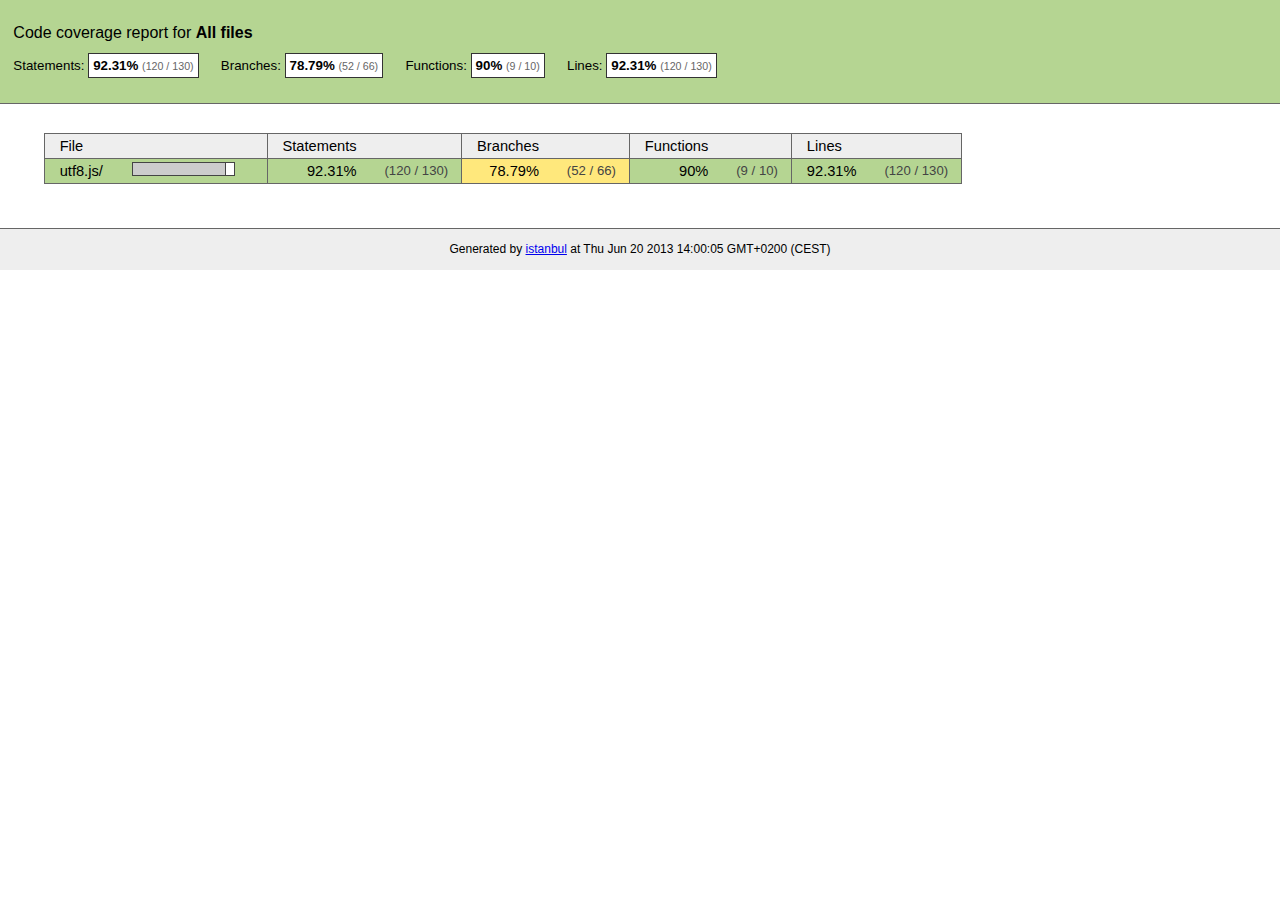
<file: node_modules/socket.io/node_modules/engine.io/node_modules/engine.io-parser/node_modules/utf8/coverage/index.html>
<!doctype html>
<html lang="en">
<head>
    <title>Code coverage report for All files</title>
    <meta charset="utf-8">

    <link rel="stylesheet" href="prettify.css">

    <style>
        body, html {
            margin:0; padding: 0;
        }
        body {
            font-family: Helvetica Neue, Helvetica,Arial;
            font-size: 10pt;
        }
        div.header, div.footer {
            background: #eee;
            padding: 1em;
        }
        div.header {
            z-index: 100;
            position: fixed;
            top: 0;
            border-bottom: 1px solid #666;
            width: 100%;
        }
        div.footer {
            border-top: 1px solid #666;
        }
        div.body {
            margin-top: 10em;
        }
        div.meta {
            font-size: 90%;
            text-align: center;
        }
        h1, h2, h3 {
            font-weight: normal;
        }
        h1 {
            font-size: 12pt;
        }
        h2 {
            font-size: 10pt;
        }
        pre {
            font-family: Consolas, Menlo, Monaco, monospace;
            margin: 0;
            padding: 0;
            line-height: 14px;
            font-size: 14px;
            -moz-tab-size: 2;
            -o-tab-size:  2;
            tab-size: 2;
        }

        div.path { font-size: 110%; }
        div.path a:link, div.path a:visited { color: #000; }
        table.coverage { border-collapse: collapse; margin:0; padding: 0 }

        table.coverage td {
            margin: 0;
            padding: 0;
            color: #111;
            vertical-align: top;
        }
        table.coverage td.line-count {
            width: 50px;
            text-align: right;
            padding-right: 5px;
        }
        table.coverage td.line-coverage {
            color: #777 !important;
            text-align: right;
            border-left: 1px solid #666;
            border-right: 1px solid #666;
        }

        table.coverage td.text {
        }

        table.coverage td span.cline-any {
            display: inline-block;
            padding: 0 5px;
            width: 40px;
        }
        table.coverage td span.cline-neutral {
            background: #eee;
        }
        table.coverage td span.cline-yes {
            background: #b5d592;
            color: #999;
        }
        table.coverage td span.cline-no {
            background: #fc8c84;
        }

        .cstat-yes { color: #111; }
        .cstat-no { background: #fc8c84; color: #111; }
        .fstat-no { background: #ffc520; color: #111 !important; }
        .cbranch-no { background:  yellow !important; color: #111; }
        .missing-if-branch {
            display: inline-block;
            margin-right: 10px;
            position: relative;
            padding: 0 4px;
            background: black;
            color: yellow;
            xtext-decoration: line-through;
        }
        .missing-if-branch .typ {
            color: inherit !important;
        }

        .entity, .metric { font-weight: bold; }
        .metric { display: inline-block; border: 1px solid #333; padding: 0.3em; background: white; }
        .metric small { font-size: 80%; font-weight: normal; color: #666; }

        div.coverage-summary table { border-collapse: collapse; margin: 3em; font-size: 110%; }
        div.coverage-summary td, div.coverage-summary table  th { margin: 0; padding: 0.25em 1em; border-top: 1px solid #666; border-bottom: 1px solid #666; }
        div.coverage-summary th { text-align: left; border: 1px solid #666; background: #eee; font-weight: normal; }
        div.coverage-summary th.file { border-right: none !important; }
        div.coverage-summary th.pic { border-left: none !important; text-align: right; }
        div.coverage-summary th.pct { border-right: none !important; }
        div.coverage-summary th.abs { border-left: none !important; text-align: right; }
        div.coverage-summary td.pct { text-align: right; border-left: 1px solid #666; }
        div.coverage-summary td.abs { text-align: right; font-size: 90%; color: #444; border-right: 1px solid #666; }
        div.coverage-summary td.file { text-align: right; border-left: 1px solid #666; white-space: nowrap;  }
        div.coverage-summary td.pic { min-width: 120px !important;  }
        div.coverage-summary a:link { text-decoration: none; color: #000; }
        div.coverage-summary a:visited { text-decoration: none; color: #333; }
        div.coverage-summary a:hover { text-decoration: underline; }
        div.coverage-summary tfoot td { border-top: 1px solid #666; }

        div.coverage-summary .yui3-datatable-sort-indicator, div.coverage-summary .dummy-sort-indicator {
            height: 10px;
            width: 7px;
            display: inline-block;
            margin-left: 0.5em;
        }
        div.coverage-summary .yui3-datatable-sort-indicator {
            background: url("http://yui.yahooapis.com/3.6.0/build/datatable-sort/assets/skins/sam/sort-arrow-sprite.png") no-repeat scroll 0 0 transparent;
        }
        div.coverage-summary .yui3-datatable-sorted .yui3-datatable-sort-indicator {
            background-position: 0 -20px;
        }
        div.coverage-summary .yui3-datatable-sorted-desc .yui3-datatable-sort-indicator {
            background-position: 0 -10px;
        }

        .high { background: #b5d592 !important; }
        .medium { background: #ffe87c !important; }
        .low { background: #fc8c84 !important; }

        span.cover-fill, span.cover-empty {
            display:inline-block;
            border:1px solid #444;
            background: white;
            height: 12px;
        }
        span.cover-fill {
            background: #ccc;
            border-right: 1px solid #444;
        }
        span.cover-empty {
            background: white;
            border-left: none;
        }
        span.cover-full {
            border-right: none !important;
        }
        pre.prettyprint {
            border: none !important;
            padding: 0 !important;
            margin: 0 !important;
        }
        .com { color: #999 !important; }
    </style>
</head>
<body>
<div class="header high">
    <h1>Code coverage report for <span class="entity">All files</span></h1>
    <h2>
        
        Statements: <span class="metric">92.31% <small>(120 / 130)</small></span> &nbsp;&nbsp;&nbsp;&nbsp;
        
        
        Branches: <span class="metric">78.79% <small>(52 / 66)</small></span> &nbsp;&nbsp;&nbsp;&nbsp;
        
        
        Functions: <span class="metric">90% <small>(9 / 10)</small></span> &nbsp;&nbsp;&nbsp;&nbsp;
        
        
        Lines: <span class="metric">92.31% <small>(120 / 130)</small></span> &nbsp;&nbsp;&nbsp;&nbsp;
        
    </h2>
    <div class="path"></div>
</div>
<div class="body">
<div class="coverage-summary">
<table>
<thead>
<tr>
   <th data-col="file" data-fmt="html" data-html="true" class="file">File</th>
   <th data-col="pic" data-type="number" data-fmt="html" data-html="true" class="pic"></th>
   <th data-col="statements" data-type="number" data-fmt="pct" class="pct">Statements</th>
   <th data-col="statements_raw" data-type="number" data-fmt="html" class="abs"></th>
   <th data-col="branches" data-type="number" data-fmt="pct" class="pct">Branches</th>
   <th data-col="branches_raw" data-type="number" data-fmt="html" class="abs"></th>
   <th data-col="functions" data-type="number" data-fmt="pct" class="pct">Functions</th>
   <th data-col="functions_raw" data-type="number" data-fmt="html" class="abs"></th>
   <th data-col="lines" data-type="number" data-fmt="pct" class="pct">Lines</th>
   <th data-col="lines_raw" data-type="number" data-fmt="html" class="abs"></th>
</tr>
</thead>
<tbody><tr>
	<td class="file high" data-value="utf8.js/"><a href="utf8.js/index.html">utf8.js/</a></td>
	<td data-value="92.31" class="pic high"><span class="cover-fill" style="width: 92px;"></span><span class="cover-empty" style="width:8px;"></span></td>
	<td data-value="92.31" class="pct high">92.31%</td>
	<td data-value="130" class="abs high">(120&nbsp;/&nbsp;130)</td>
	<td data-value="78.79" class="pct medium">78.79%</td>
	<td data-value="66" class="abs medium">(52&nbsp;/&nbsp;66)</td>
	<td data-value="90" class="pct high">90%</td>
	<td data-value="10" class="abs high">(9&nbsp;/&nbsp;10)</td>
	<td data-value="92.31" class="pct high">92.31%</td>
	<td data-value="130" class="abs high">(120&nbsp;/&nbsp;130)</td>
	</tr>

</tbody>
</table>
</div>
</div>
<div class="footer">
    <div class="meta">Generated by <a href="http://istanbul-js.org/" target="_blank">istanbul</a> at Thu Jun 20 2013 14:00:05 GMT+0200 (CEST)</div>
</div>

<script src="prettify.js"></script>

<script src="http://yui.yahooapis.com/3.6.0/build/yui/yui-min.js"></script>
<script>

    YUI().use('datatable', function (Y) {

        var formatters = {
          pct: function (o) {
              o.className += o.record.get('classes')[o.column.key];
              try {
                  return o.value.toFixed(2) + '%';
              } catch (ex) { return o.value + '%'; }
          },
          html: function (o) {
              o.className += o.record.get('classes')[o.column.key];
              return o.record.get(o.column.key + '_html');
          }
        },
          defaultFormatter = function (o) {
              o.className += o.record.get('classes')[o.column.key];
              return o.value;
          };

        function getColumns(theadNode) {
            var colNodes = theadNode.all('tr th'),
                cols = [],
                col;
            colNodes.each(function (colNode) {
                col = {
                    key: colNode.getAttribute('data-col'),
                    label: colNode.get('innerHTML') || ' ',
                    sortable: !colNode.getAttribute('data-nosort'),
                    className: colNode.getAttribute('class'),
                    type: colNode.getAttribute('data-type'),
                    allowHTML: colNode.getAttribute('data-html') === 'true' || colNode.getAttribute('data-fmt') === 'html'
                };
                col.formatter = formatters[colNode.getAttribute('data-fmt')] || defaultFormatter;
                cols.push(col);
            });
            return cols;
        }

        function getRowData(trNode, cols) {
            var tdNodes = trNode.all('td'),
                    i,
                    row = { classes: {} },
                    node,
                    name;
            for (i = 0; i < cols.length; i += 1) {
                name = cols[i].key;
                node = tdNodes.item(i);
                row[name] = node.getAttribute('data-value') || node.get('innerHTML');
                row[name + '_html'] = node.get('innerHTML');
                row.classes[name] = node.getAttribute('class');
                //Y.log('Name: ' + name + '; Value: ' + row[name]);
                if (cols[i].type === 'number') { row[name] = row[name] * 1; }
            }
            //Y.log(row);
            return row;
        }

        function getData(tbodyNode, cols) {
            var data = [];
            tbodyNode.all('tr').each(function (trNode) {
                data.push(getRowData(trNode, cols));
            });
            return data;
        }

        function replaceTable(node) {
            if (!node) { return; }
            var cols = getColumns(node.one('thead')),
                data = getData(node.one('tbody'), cols),
                table,
                parent = node.get('parentNode');

            table = new Y.DataTable({
                columns: cols,
                data: data,
                sortBy: 'file'
            });
            parent.set('innerHTML', '');
            table.render(parent);
        }

        Y.on('domready', function () {
            replaceTable(Y.one('div.coverage-summary table'));
            if (typeof prettyPrint === 'function') {
                prettyPrint();
            }
        });
    });
</script>
</body>
</html>
</file>
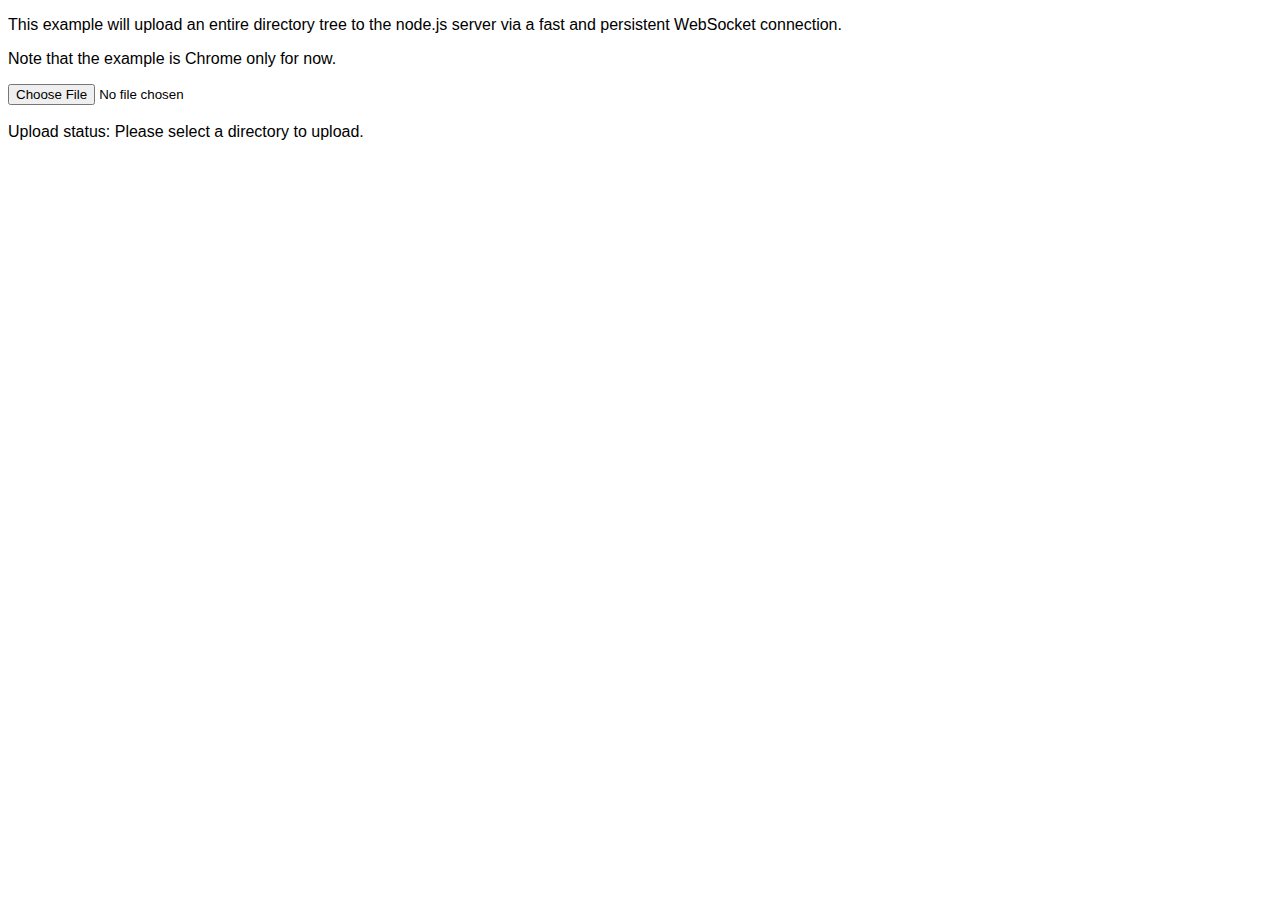
<file: node_modules/socket.io/node_modules/engine.io/node_modules/ws/examples/fileapi/public/index.html>
<!DOCTYPE html>
<html>
  <head>
    <style>
      body {
        font-family: Tahoma, Geneva, sans-serif;
      }
      div {
        display: inline;
      }
    </style>
    <script src='uploader.js'></script>
    <script src='app.js'></script>
  </head>
  <body>
    <p>This example will upload an entire directory tree to the node.js server via a fast and persistent WebSocket connection.</p>
    <p>Note that the example is Chrome only for now.</p>
    <input type="file" webkitdirectory /><br/><br/>
    Upload status:
    <div id='progress'>Please select a directory to upload.</div>
  </body>
</html>
</file>
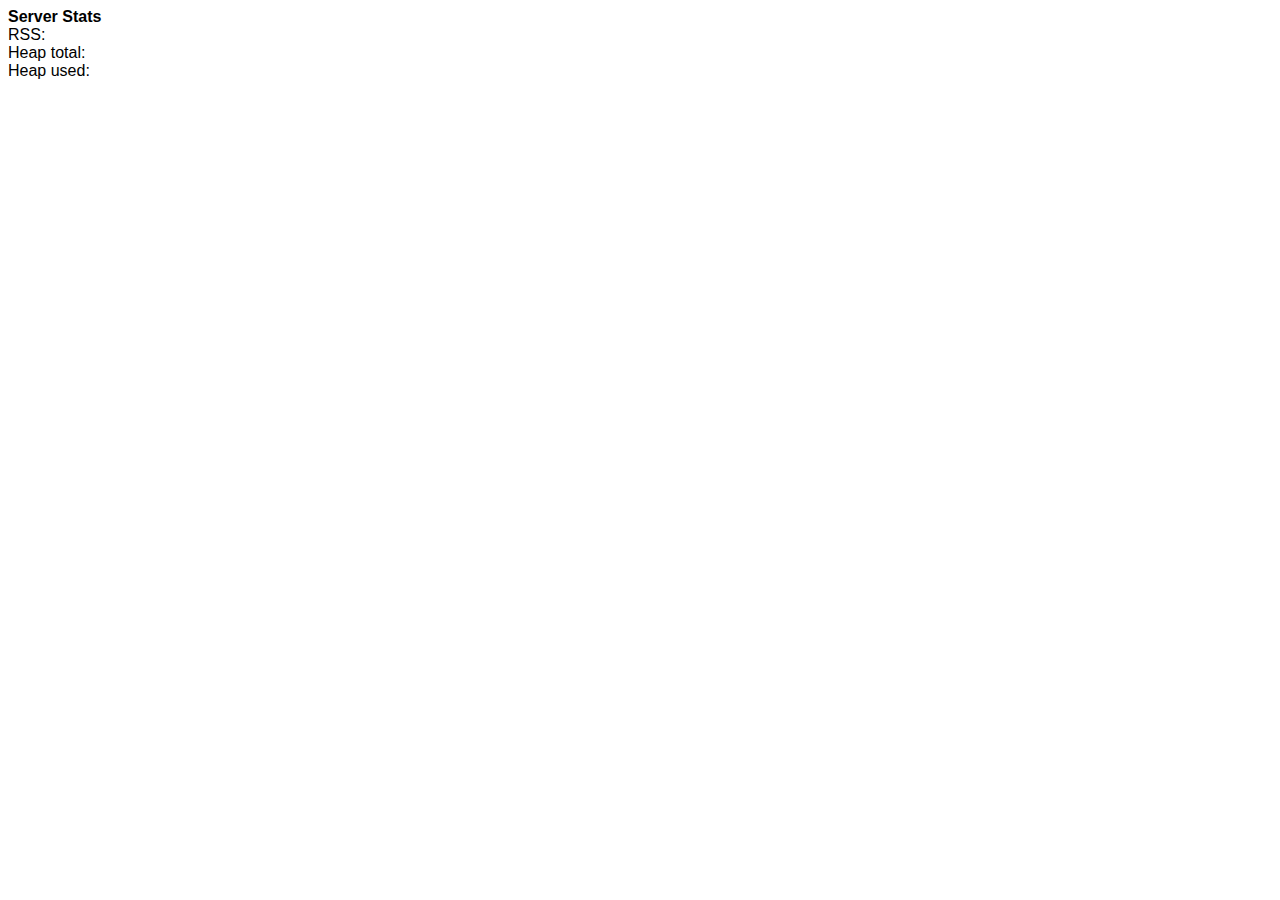
<file: node_modules/socket.io/node_modules/engine.io/node_modules/ws/examples/serverstats-express_3/public/index.html>
<!DOCTYPE html>
<html>
  <head>
    <style>
      body {
        font-family: Tahoma, Geneva, sans-serif;
      }

      div {
        display: inline;
      }
    </style>
    <script>
      function updateStats(memuse) {
        document.getElementById('rss').innerHTML = memuse.rss;
        document.getElementById('heapTotal').innerHTML = memuse.heapTotal;
        document.getElementById('heapUsed').innerHTML = memuse.heapUsed;
      }

      var host = window.document.location.host.replace(/:.*/, '');
      var ws = new WebSocket('ws://' + host + ':8080');
      ws.onmessage = function (event) {
        updateStats(JSON.parse(event.data));
      };
    </script>
  </head>
  <body>
    <strong>Server Stats</strong><br>
    RSS: <div id='rss'></div><br>
    Heap total: <div id='heapTotal'></div><br>
    Heap used: <div id='heapUsed'></div><br>
  </body>
</html>
</file>
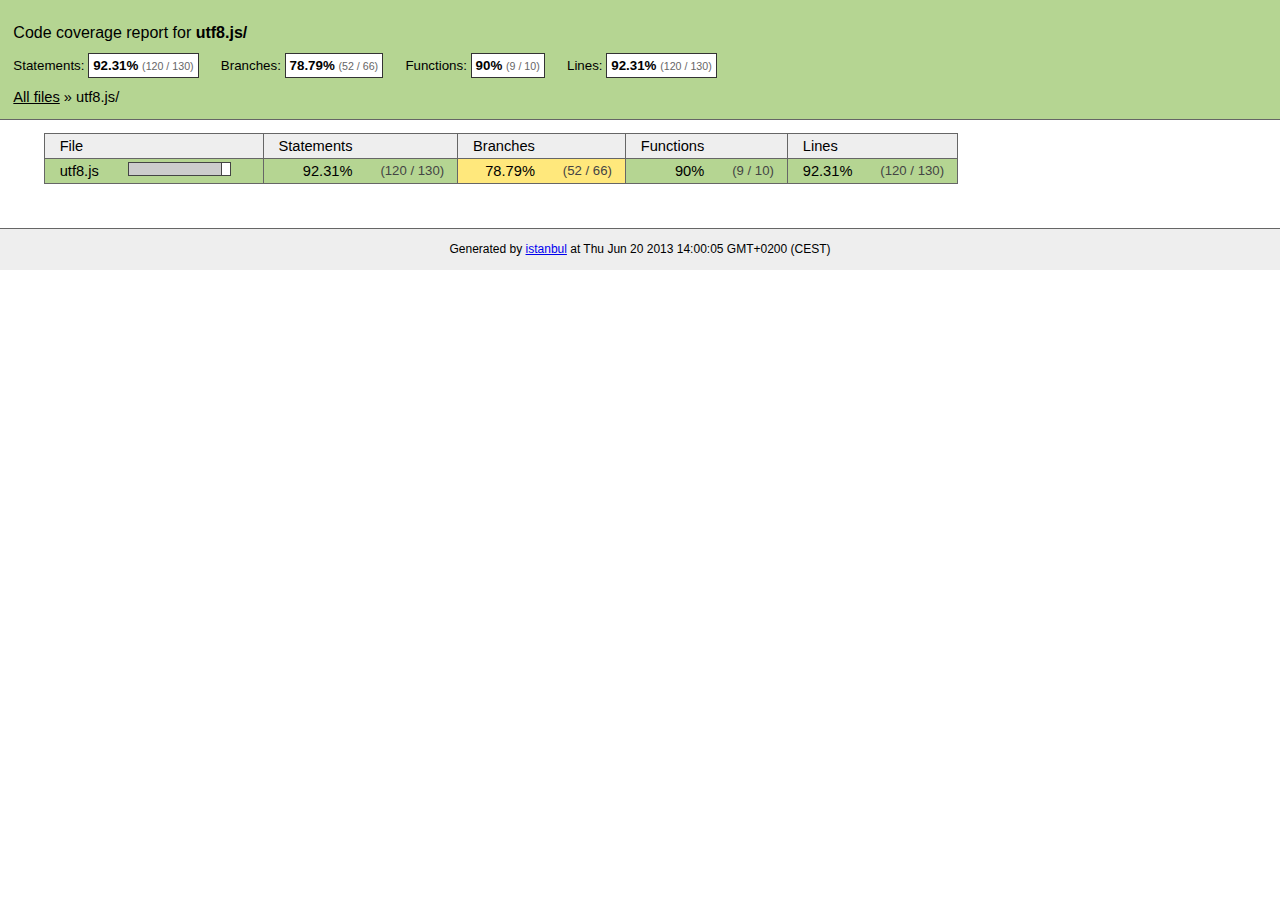
<file: node_modules/socket.io/node_modules/engine.io/node_modules/engine.io-parser/node_modules/utf8/coverage/utf8.js/index.html>
<!doctype html>
<html lang="en">
<head>
    <title>Code coverage report for utf8.js/</title>
    <meta charset="utf-8">

    <link rel="stylesheet" href="../prettify.css">

    <style>
        body, html {
            margin:0; padding: 0;
        }
        body {
            font-family: Helvetica Neue, Helvetica,Arial;
            font-size: 10pt;
        }
        div.header, div.footer {
            background: #eee;
            padding: 1em;
        }
        div.header {
            z-index: 100;
            position: fixed;
            top: 0;
            border-bottom: 1px solid #666;
            width: 100%;
        }
        div.footer {
            border-top: 1px solid #666;
        }
        div.body {
            margin-top: 10em;
        }
        div.meta {
            font-size: 90%;
            text-align: center;
        }
        h1, h2, h3 {
            font-weight: normal;
        }
        h1 {
            font-size: 12pt;
        }
        h2 {
            font-size: 10pt;
        }
        pre {
            font-family: Consolas, Menlo, Monaco, monospace;
            margin: 0;
            padding: 0;
            line-height: 14px;
            font-size: 14px;
            -moz-tab-size: 2;
            -o-tab-size:  2;
            tab-size: 2;
        }

        div.path { font-size: 110%; }
        div.path a:link, div.path a:visited { color: #000; }
        table.coverage { border-collapse: collapse; margin:0; padding: 0 }

        table.coverage td {
            margin: 0;
            padding: 0;
            color: #111;
            vertical-align: top;
        }
        table.coverage td.line-count {
            width: 50px;
            text-align: right;
            padding-right: 5px;
        }
        table.coverage td.line-coverage {
            color: #777 !important;
            text-align: right;
            border-left: 1px solid #666;
            border-right: 1px solid #666;
        }

        table.coverage td.text {
        }

        table.coverage td span.cline-any {
            display: inline-block;
            padding: 0 5px;
            width: 40px;
        }
        table.coverage td span.cline-neutral {
            background: #eee;
        }
        table.coverage td span.cline-yes {
            background: #b5d592;
            color: #999;
        }
        table.coverage td span.cline-no {
            background: #fc8c84;
        }

        .cstat-yes { color: #111; }
        .cstat-no { background: #fc8c84; color: #111; }
        .fstat-no { background: #ffc520; color: #111 !important; }
        .cbranch-no { background:  yellow !important; color: #111; }
        .missing-if-branch {
            display: inline-block;
            margin-right: 10px;
            position: relative;
            padding: 0 4px;
            background: black;
            color: yellow;
            xtext-decoration: line-through;
        }
        .missing-if-branch .typ {
            color: inherit !important;
        }

        .entity, .metric { font-weight: bold; }
        .metric { display: inline-block; border: 1px solid #333; padding: 0.3em; background: white; }
        .metric small { font-size: 80%; font-weight: normal; color: #666; }

        div.coverage-summary table { border-collapse: collapse; margin: 3em; font-size: 110%; }
        div.coverage-summary td, div.coverage-summary table  th { margin: 0; padding: 0.25em 1em; border-top: 1px solid #666; border-bottom: 1px solid #666; }
        div.coverage-summary th { text-align: left; border: 1px solid #666; background: #eee; font-weight: normal; }
        div.coverage-summary th.file { border-right: none !important; }
        div.coverage-summary th.pic { border-left: none !important; text-align: right; }
        div.coverage-summary th.pct { border-right: none !important; }
        div.coverage-summary th.abs { border-left: none !important; text-align: right; }
        div.coverage-summary td.pct { text-align: right; border-left: 1px solid #666; }
        div.coverage-summary td.abs { text-align: right; font-size: 90%; color: #444; border-right: 1px solid #666; }
        div.coverage-summary td.file { text-align: right; border-left: 1px solid #666; white-space: nowrap;  }
        div.coverage-summary td.pic { min-width: 120px !important;  }
        div.coverage-summary a:link { text-decoration: none; color: #000; }
        div.coverage-summary a:visited { text-decoration: none; color: #333; }
        div.coverage-summary a:hover { text-decoration: underline; }
        div.coverage-summary tfoot td { border-top: 1px solid #666; }

        div.coverage-summary .yui3-datatable-sort-indicator, div.coverage-summary .dummy-sort-indicator {
            height: 10px;
            width: 7px;
            display: inline-block;
            margin-left: 0.5em;
        }
        div.coverage-summary .yui3-datatable-sort-indicator {
            background: url("http://yui.yahooapis.com/3.6.0/build/datatable-sort/assets/skins/sam/sort-arrow-sprite.png") no-repeat scroll 0 0 transparent;
        }
        div.coverage-summary .yui3-datatable-sorted .yui3-datatable-sort-indicator {
            background-position: 0 -20px;
        }
        div.coverage-summary .yui3-datatable-sorted-desc .yui3-datatable-sort-indicator {
            background-position: 0 -10px;
        }

        .high { background: #b5d592 !important; }
        .medium { background: #ffe87c !important; }
        .low { background: #fc8c84 !important; }

        span.cover-fill, span.cover-empty {
            display:inline-block;
            border:1px solid #444;
            background: white;
            height: 12px;
        }
        span.cover-fill {
            background: #ccc;
            border-right: 1px solid #444;
        }
        span.cover-empty {
            background: white;
            border-left: none;
        }
        span.cover-full {
            border-right: none !important;
        }
        pre.prettyprint {
            border: none !important;
            padding: 0 !important;
            margin: 0 !important;
        }
        .com { color: #999 !important; }
    </style>
</head>
<body>
<div class="header high">
    <h1>Code coverage report for <span class="entity">utf8.js/</span></h1>
    <h2>
        
        Statements: <span class="metric">92.31% <small>(120 / 130)</small></span> &nbsp;&nbsp;&nbsp;&nbsp;
        
        
        Branches: <span class="metric">78.79% <small>(52 / 66)</small></span> &nbsp;&nbsp;&nbsp;&nbsp;
        
        
        Functions: <span class="metric">90% <small>(9 / 10)</small></span> &nbsp;&nbsp;&nbsp;&nbsp;
        
        
        Lines: <span class="metric">92.31% <small>(120 / 130)</small></span> &nbsp;&nbsp;&nbsp;&nbsp;
        
    </h2>
    <div class="path"><a href="../index.html">All files</a> &#187; utf8.js/</div>
</div>
<div class="body">
<div class="coverage-summary">
<table>
<thead>
<tr>
   <th data-col="file" data-fmt="html" data-html="true" class="file">File</th>
   <th data-col="pic" data-type="number" data-fmt="html" data-html="true" class="pic"></th>
   <th data-col="statements" data-type="number" data-fmt="pct" class="pct">Statements</th>
   <th data-col="statements_raw" data-type="number" data-fmt="html" class="abs"></th>
   <th data-col="branches" data-type="number" data-fmt="pct" class="pct">Branches</th>
   <th data-col="branches_raw" data-type="number" data-fmt="html" class="abs"></th>
   <th data-col="functions" data-type="number" data-fmt="pct" class="pct">Functions</th>
   <th data-col="functions_raw" data-type="number" data-fmt="html" class="abs"></th>
   <th data-col="lines" data-type="number" data-fmt="pct" class="pct">Lines</th>
   <th data-col="lines_raw" data-type="number" data-fmt="html" class="abs"></th>
</tr>
</thead>
<tbody><tr>
	<td class="file high" data-value="utf8.js"><a href="utf8.js.html">utf8.js</a></td>
	<td data-value="92.31" class="pic high"><span class="cover-fill" style="width: 92px;"></span><span class="cover-empty" style="width:8px;"></span></td>
	<td data-value="92.31" class="pct high">92.31%</td>
	<td data-value="130" class="abs high">(120&nbsp;/&nbsp;130)</td>
	<td data-value="78.79" class="pct medium">78.79%</td>
	<td data-value="66" class="abs medium">(52&nbsp;/&nbsp;66)</td>
	<td data-value="90" class="pct high">90%</td>
	<td data-value="10" class="abs high">(9&nbsp;/&nbsp;10)</td>
	<td data-value="92.31" class="pct high">92.31%</td>
	<td data-value="130" class="abs high">(120&nbsp;/&nbsp;130)</td>
	</tr>

</tbody>
</table>
</div>
</div>
<div class="footer">
    <div class="meta">Generated by <a href="http://istanbul-js.org/" target="_blank">istanbul</a> at Thu Jun 20 2013 14:00:05 GMT+0200 (CEST)</div>
</div>

<script src="../prettify.js"></script>

<script src="http://yui.yahooapis.com/3.6.0/build/yui/yui-min.js"></script>
<script>

    YUI().use('datatable', function (Y) {

        var formatters = {
          pct: function (o) {
              o.className += o.record.get('classes')[o.column.key];
              try {
                  return o.value.toFixed(2) + '%';
              } catch (ex) { return o.value + '%'; }
          },
          html: function (o) {
              o.className += o.record.get('classes')[o.column.key];
              return o.record.get(o.column.key + '_html');
          }
        },
          defaultFormatter = function (o) {
              o.className += o.record.get('classes')[o.column.key];
              return o.value;
          };

        function getColumns(theadNode) {
            var colNodes = theadNode.all('tr th'),
                cols = [],
                col;
            colNodes.each(function (colNode) {
                col = {
                    key: colNode.getAttribute('data-col'),
                    label: colNode.get('innerHTML') || ' ',
                    sortable: !colNode.getAttribute('data-nosort'),
                    className: colNode.getAttribute('class'),
                    type: colNode.getAttribute('data-type'),
                    allowHTML: colNode.getAttribute('data-html') === 'true' || colNode.getAttribute('data-fmt') === 'html'
                };
                col.formatter = formatters[colNode.getAttribute('data-fmt')] || defaultFormatter;
                cols.push(col);
            });
            return cols;
        }

        function getRowData(trNode, cols) {
            var tdNodes = trNode.all('td'),
                    i,
                    row = { classes: {} },
                    node,
                    name;
            for (i = 0; i < cols.length; i += 1) {
                name = cols[i].key;
                node = tdNodes.item(i);
                row[name] = node.getAttribute('data-value') || node.get('innerHTML');
                row[name + '_html'] = node.get('innerHTML');
                row.classes[name] = node.getAttribute('class');
                //Y.log('Name: ' + name + '; Value: ' + row[name]);
                if (cols[i].type === 'number') { row[name] = row[name] * 1; }
            }
            //Y.log(row);
            return row;
        }

        function getData(tbodyNode, cols) {
            var data = [];
            tbodyNode.all('tr').each(function (trNode) {
                data.push(getRowData(trNode, cols));
            });
            return data;
        }

        function replaceTable(node) {
            if (!node) { return; }
            var cols = getColumns(node.one('thead')),
                data = getData(node.one('tbody'), cols),
                table,
                parent = node.get('parentNode');

            table = new Y.DataTable({
                columns: cols,
                data: data,
                sortBy: 'file'
            });
            parent.set('innerHTML', '');
            table.render(parent);
        }

        Y.on('domready', function () {
            replaceTable(Y.one('div.coverage-summary table'));
            if (typeof prettyPrint === 'function') {
                prettyPrint();
            }
        });
    });
</script>
</body>
</html>
</file>
<file: node_modules/socket.io/node_modules/socket.io-client/coverage/lcov-report/prettify.css>
.pln{color:#000}@media screen{.str{color:#080}.kwd{color:#008}.com{color:#800}.typ{color:#606}.lit{color:#066}.pun,.opn,.clo{color:#660}.tag{color:#008}.atn{color:#606}.atv{color:#080}.dec,.var{color:#606}.fun{color:red}}@media print,projection{.str{color:#060}.kwd{color:#006;font-weight:bold}.com{color:#600;font-style:italic}.typ{color:#404;font-weight:bold}.lit{color:#044}.pun,.opn,.clo{color:#440}.tag{color:#006;font-weight:bold}.atn{color:#404}.atv{color:#060}}pre.prettyprint{padding:2px;border:1px solid #888}ol.linenums{margin-top:0;margin-bottom:0}li.L0,li.L1,li.L2,li.L3,li.L5,li.L6,li.L7,li.L8{list-style-type:none}li.L1,li.L3,li.L5,li.L7,li.L9{background:#eee}
</file>
<file: node_modules/socket.io/node_modules/engine.io/node_modules/engine.io-parser/node_modules/utf8/coverage/prettify.css>
.pln{color:#000}@media screen{.str{color:#080}.kwd{color:#008}.com{color:#800}.typ{color:#606}.lit{color:#066}.pun,.opn,.clo{color:#660}.tag{color:#008}.atn{color:#606}.atv{color:#080}.dec,.var{color:#606}.fun{color:red}}@media print,projection{.str{color:#060}.kwd{color:#006;font-weight:bold}.com{color:#600;font-style:italic}.typ{color:#404;font-weight:bold}.lit{color:#044}.pun,.opn,.clo{color:#440}.tag{color:#006;font-weight:bold}.atn{color:#404}.atv{color:#060}}pre.prettyprint{padding:2px;border:1px solid #888}ol.linenums{margin-top:0;margin-bottom:0}li.L0,li.L1,li.L2,li.L3,li.L5,li.L6,li.L7,li.L8{list-style-type:none}li.L1,li.L3,li.L5,li.L7,li.L9{background:#eee}
</file>
